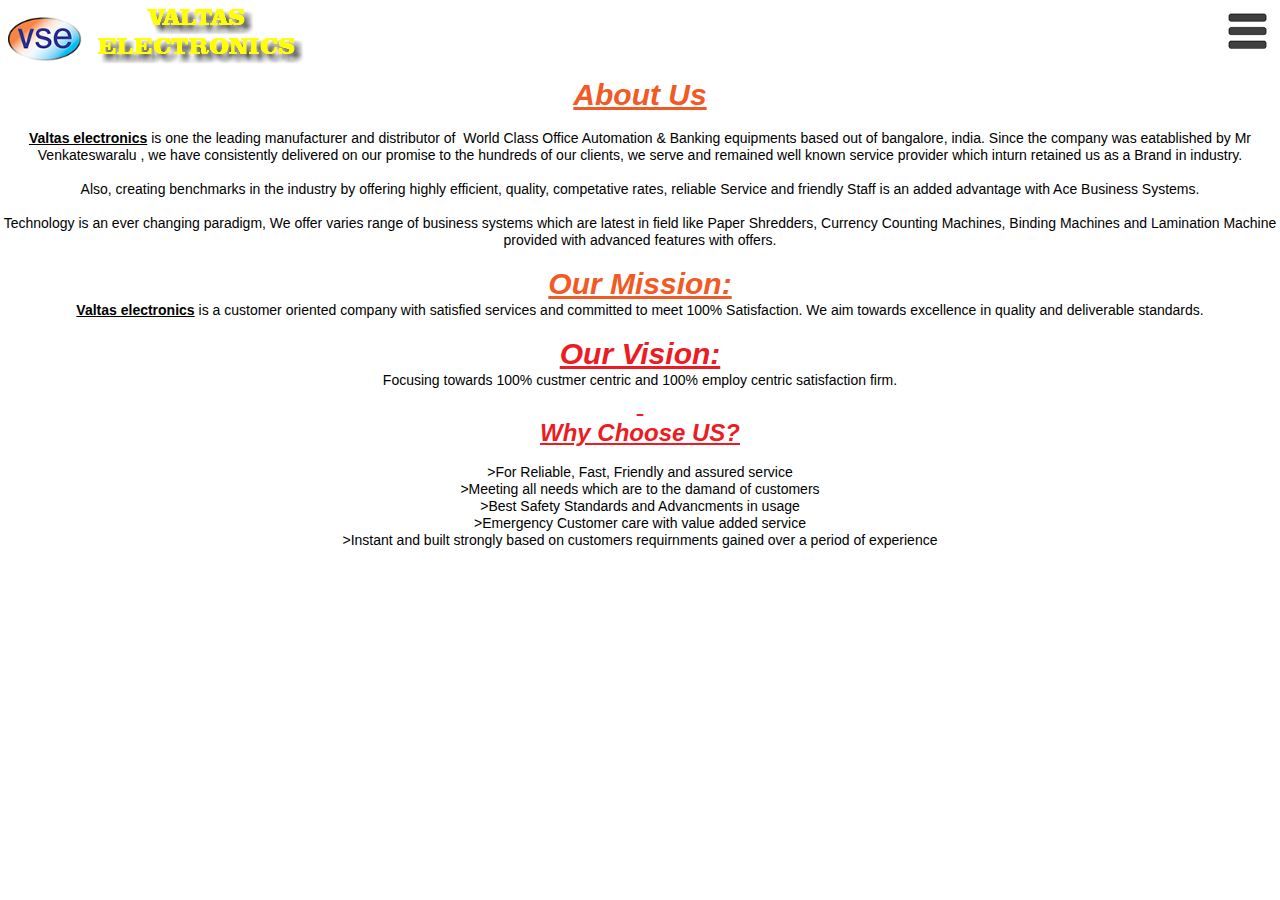
<file: phone/about.html>
<!DOCTYPE html>
<html class="nojs html css_verticalspacer" lang="en-GB">
 <head>

  <meta http-equiv="Content-type" content="text/html;charset=UTF-8"/>
  <meta name="generator" content="2017.0.3.363"/>
  <meta name="viewport" content="width=device-width, initial-scale=1.0"/>
  
  <script type="text/javascript">
   // Update the 'nojs'/'js' class on the html node
document.documentElement.className = document.documentElement.className.replace(/\bnojs\b/g, 'js');

// Check that all required assets are uploaded and up-to-date
if(typeof Muse == "undefined") window.Muse = {}; window.Muse.assets = {"required":["museutils.js", "museconfig.js", "jquery.watch.js", "webpro.js", "jquery.musepolyfill.bgsize.js", "jquery.musemenu.js", "musewpdisclosure.js", "require.js", "about.css"], "outOfDate":[]};
</script>
  
  <link rel="canonical" href="http://valtaselectronic.com/about.html"/>
  <title>ABOUT</title>
  <!-- CSS -->
  <link rel="stylesheet" type="text/css" href="../css/site_global.css?crc=480281256"/>
  <link rel="stylesheet" type="text/css" href="css/about.css?crc=106110084" id="pagesheet"/>
  <!-- JS includes -->
  <!--[if lt IE 9]>
  <script src="../scripts/html5shiv.js?crc=4241844378" type="text/javascript"></script>
  <![endif]-->
   </head>
 <body>

  <div class="clearfix borderbox" id="page"><!-- column -->
   <div class="clearfix colelem" id="pu7693-4"><!-- group -->
    <img class="grpelem" id="u7693-4" alt="VALTAS ELECTRONICS" src="../images/u7693-4.png?crc=4102733101" data-image-width="283"/><!-- rasterized frame -->
    <div class="clip_frame grpelem" id="u7694"><!-- image -->
     <img class="block" id="u7694_img" src="../images/untitled-6.png?crc=223235052" alt="" data-image-width="74" data-image-height="55"/>
    </div>
    <div class="browser_width grpelem" id="accordionu7696-bw">
     <ul class="AccordionWidget clearfix" id="accordionu7696"><!-- vertical box -->
      <li class="AccordionPanel clearfix colelem100" id="u7697"><!-- vertical box --><div class="AccordionPanelTab museBGSize clearfix colelem100" id="u7698-3"><!-- content --><p id="u7698">&nbsp;</p></div><div class="AccordionPanelContent disn clearfix colelem100" id="u7699"><!-- group --><div class="browser_width grpelem" id="menuu7700-bw"><nav class="MenuBar clearfix" id="menuu7700"><!-- vertical box --><div class="MenuItemContainer clearfix colelem100" id="u7715"><!-- horizontal box --><a class="nonblock nontext MenuItem MenuItemWithSubMenu clearfix" id="u7716" href="index.html"><!-- horizontal box --><div class="MenuItemLabel clearfix" id="u7718-4"><!-- content --><p>Home</p></div></a></div><div class="MenuItemContainer clearfix colelem100" id="u7701"><!-- horizontal box --><a class="nonblock nontext MenuItem MenuItemWithSubMenu clearfix" id="u7702" href="products.html"><!-- horizontal box --><div class="MenuItemLabel clearfix" id="u7704-4"><!-- content --><p>PRODUCTS</p></div></a></div><div class="MenuItemContainer clearfix colelem100" id="u7708"><!-- horizontal box --><a class="nonblock nontext MenuItem MenuItemWithSubMenu clearfix" id="u7711" href="contact-us.html"><!-- horizontal box --><div class="MenuItemLabel clearfix" id="u7713-4"><!-- content --><p>CONTACT US</p></div></a></div><div class="MenuItemContainer clearfix colelem100" id="u7722"><!-- horizontal box --><a class="nonblock nontext MenuItem MenuItemWithSubMenu MuseMenuActive clearfix" id="u7723" href="about.html"><!-- horizontal box --><div class="MenuItemLabel clearfix" id="u7724-4"><!-- content --><p>ABOUT</p></div></a></div></nav></div></div></li>
     </ul>
    </div>
   </div>
   <div class="browser_width colelem" id="u7802-40-bw">
    <div class="clearfix" id="u7802-40"><!-- content -->
     <p id="u7802-2"><span id="u7802">About Us</span></p>
     <p id="u7802-3">&nbsp;</p>
     <p id="u7802-6"><span id="u7802-4">Valtas electronics</span> is one the leading manufacturer and distributor of&nbsp; World Class Office Automation &amp; Banking equipments based out of bangalore, india. Since the company was eatablished by Mr Venkateswaralu , we have consistently delivered on our promise to the hundreds of our clients, we serve and remained well known service provider which inturn retained us as a Brand in industry.</p>
     <p id="u7802-7">&nbsp;</p>
     <p id="u7802-9">Also, creating benchmarks in the industry by offering highly efficient, quality, competative rates, reliable Service and friendly Staff is an added advantage with Ace Business Systems.</p>
     <p id="u7802-10">&nbsp;</p>
     <p id="u7802-12">Technology is an ever changing paradigm, We offer varies range of business systems which are latest in field like Paper Shredders, Currency Counting Machines, Binding Machines and Lamination Machine provided with advanced features with offers.</p>
     <p id="u7802-13">&nbsp;</p>
     <p id="u7802-15"><span id="u7802-14">Our Mission:</span></p>
     <p id="u7802-18"><span id="u7802-16">Valtas electronics</span> is a customer oriented company with satisfied services and committed to meet 100% Satisfaction. We aim towards excellence in quality and deliverable standards.</p>
     <p id="u7802-19">&nbsp;</p>
     <p id="u7802-21"><span id="u7802-20">Our Vision:</span></p>
     <p id="u7802-23">Focusing towards 100% custmer centric and 100% employ centric satisfaction firm.</p>
     <p id="u7802-24">&nbsp;</p>
     <p id="u7802-26"><span id="u7802-25">Why Choose US?</span></p>
     <p id="u7802-27">&nbsp;</p>
     <p id="u7802-29">&gt;For Reliable, Fast, Friendly and assured service</p>
     <p id="u7802-31">&gt;Meeting all needs which are to the damand of customers</p>
     <p id="u7802-33">&gt;Best Safety Standards and Advancments in usage</p>
     <p id="u7802-35">&gt;Emergency Customer care with value added service</p>
     <p id="u7802-37">&gt;Instant and built strongly based on customers requirnments gained over a period of experience</p>
     <p>&nbsp;</p>
    </div>
   </div>
   <div class="verticalspacer" data-offset-top="838" data-content-above-spacer="838" data-content-below-spacer="0"></div>
  </div>
  <div class="preload_images">
   <img class="preload" src="../images/visualeditor_-_icon_-_menusvg-u6064-3-fr.png?crc=3798367665" alt=""/>
   <img class="preload" src="../images/multiplication-symbol-icon-0910125830-u6064-3-a-fr.png?crc=150491539" alt=""/>
  </div>
  <!-- Other scripts -->
  <script type="text/javascript">
   // Decide weather to suppress missing file error or not based on preference setting
var suppressMissingFileError = false
</script>
  <script type="text/javascript">
   window.Muse.assets.check=function(d){if(!window.Muse.assets.checked){window.Muse.assets.checked=!0;var b={},c=function(a,b){if(window.getComputedStyle){var c=window.getComputedStyle(a,null);return c&&c.getPropertyValue(b)||c&&c[b]||""}if(document.documentElement.currentStyle)return(c=a.currentStyle)&&c[b]||a.style&&a.style[b]||"";return""},a=function(a){if(a.match(/^rgb/))return a=a.replace(/\s+/g,"").match(/([\d\,]+)/gi)[0].split(","),(parseInt(a[0])<<16)+(parseInt(a[1])<<8)+parseInt(a[2]);if(a.match(/^\#/))return parseInt(a.substr(1),
16);return 0},g=function(g){for(var f=document.getElementsByTagName("link"),h=0;h<f.length;h++)if("text/css"==f[h].type){var i=(f[h].href||"").match(/\/?css\/([\w\-]+\.css)\?crc=(\d+)/);if(!i||!i[1]||!i[2])break;b[i[1]]=i[2]}f=document.createElement("div");f.className="version";f.style.cssText="display:none; width:1px; height:1px;";document.getElementsByTagName("body")[0].appendChild(f);for(h=0;h<Muse.assets.required.length;){var i=Muse.assets.required[h],l=i.match(/([\w\-\.]+)\.(\w+)$/),k=l&&l[1]?
l[1]:null,l=l&&l[2]?l[2]:null;switch(l.toLowerCase()){case "css":k=k.replace(/\W/gi,"_").replace(/^([^a-z])/gi,"_$1");f.className+=" "+k;k=a(c(f,"color"));l=a(c(f,"backgroundColor"));k!=0||l!=0?(Muse.assets.required.splice(h,1),"undefined"!=typeof b[i]&&(k!=b[i]>>>24||l!=(b[i]&16777215))&&Muse.assets.outOfDate.push(i)):h++;f.className="version";break;case "js":h++;break;default:throw Error("Unsupported file type: "+l);}}d?d().jquery!="1.8.3"&&Muse.assets.outOfDate.push("jquery-1.8.3.min.js"):Muse.assets.required.push("jquery-1.8.3.min.js");
f.parentNode.removeChild(f);if(Muse.assets.outOfDate.length||Muse.assets.required.length)f="Some files on the server may be missing or incorrect. Clear browser cache and try again. If the problem persists please contact website author.",g&&Muse.assets.outOfDate.length&&(f+="\nOut of date: "+Muse.assets.outOfDate.join(",")),g&&Muse.assets.required.length&&(f+="\nMissing: "+Muse.assets.required.join(",")),suppressMissingFileError?(f+="\nUse SuppressMissingFileError key in AppPrefs.xml to show missing file error pop up.",console.log(f)):alert(f)};location&&location.search&&location.search.match&&location.search.match(/muse_debug/gi)?
setTimeout(function(){g(!0)},5E3):g()}};
var muse_init=function(){require.config({baseUrl:"../"});require(["jquery","museutils","whatinput","jquery.musepolyfill.bgsize","jquery.musemenu","jquery.watch","webpro","musewpdisclosure"],function(d){var $ = d;$(document).ready(function(){try{
window.Muse.assets.check($);/* body */
Muse.Utils.transformMarkupToFixBrowserProblemsPreInit();/* body */
Muse.Utils.prepHyperlinks(true);/* body */
Muse.Utils.resizeHeight('.browser_width');/* resize height */
Muse.Utils.requestAnimationFrame(function() { $('body').addClass('initialized'); });/* mark body as initialized */
Muse.Utils.fullPage('#page');/* 100% height page */
Muse.Utils.initWidget('.MenuBar', ['#bp_infinity'], function(elem) { return $(elem).museMenu(); });/* unifiedNavBar */
Muse.Utils.initWidget('#accordionu7696', ['#bp_infinity'], function(elem) { return new WebPro.Widget.Accordion(elem, {canCloseAll:true,defaultIndex:-1}); });/* #accordionu7696 */
Muse.Utils.showWidgetsWhenReady();/* body */
Muse.Utils.transformMarkupToFixBrowserProblems();/* body */
}catch(b){if(b&&"function"==typeof b.notify?b.notify():Muse.Assert.fail("Error calling selector function: "+b),false)throw b;}})})};

</script>
  <!-- RequireJS script -->
  <script src="../scripts/require.js?crc=85721165" type="text/javascript" async data-main="../scripts/museconfig.js?crc=436936948" onload="if (requirejs) requirejs.onError = function(requireType, requireModule) { if (requireType && requireType.toString && requireType.toString().indexOf && 0 <= requireType.toString().indexOf('#scripterror')) window.Muse.assets.check(); }" onerror="window.Muse.assets.check();"></script>
   </body>
</html>
</file>
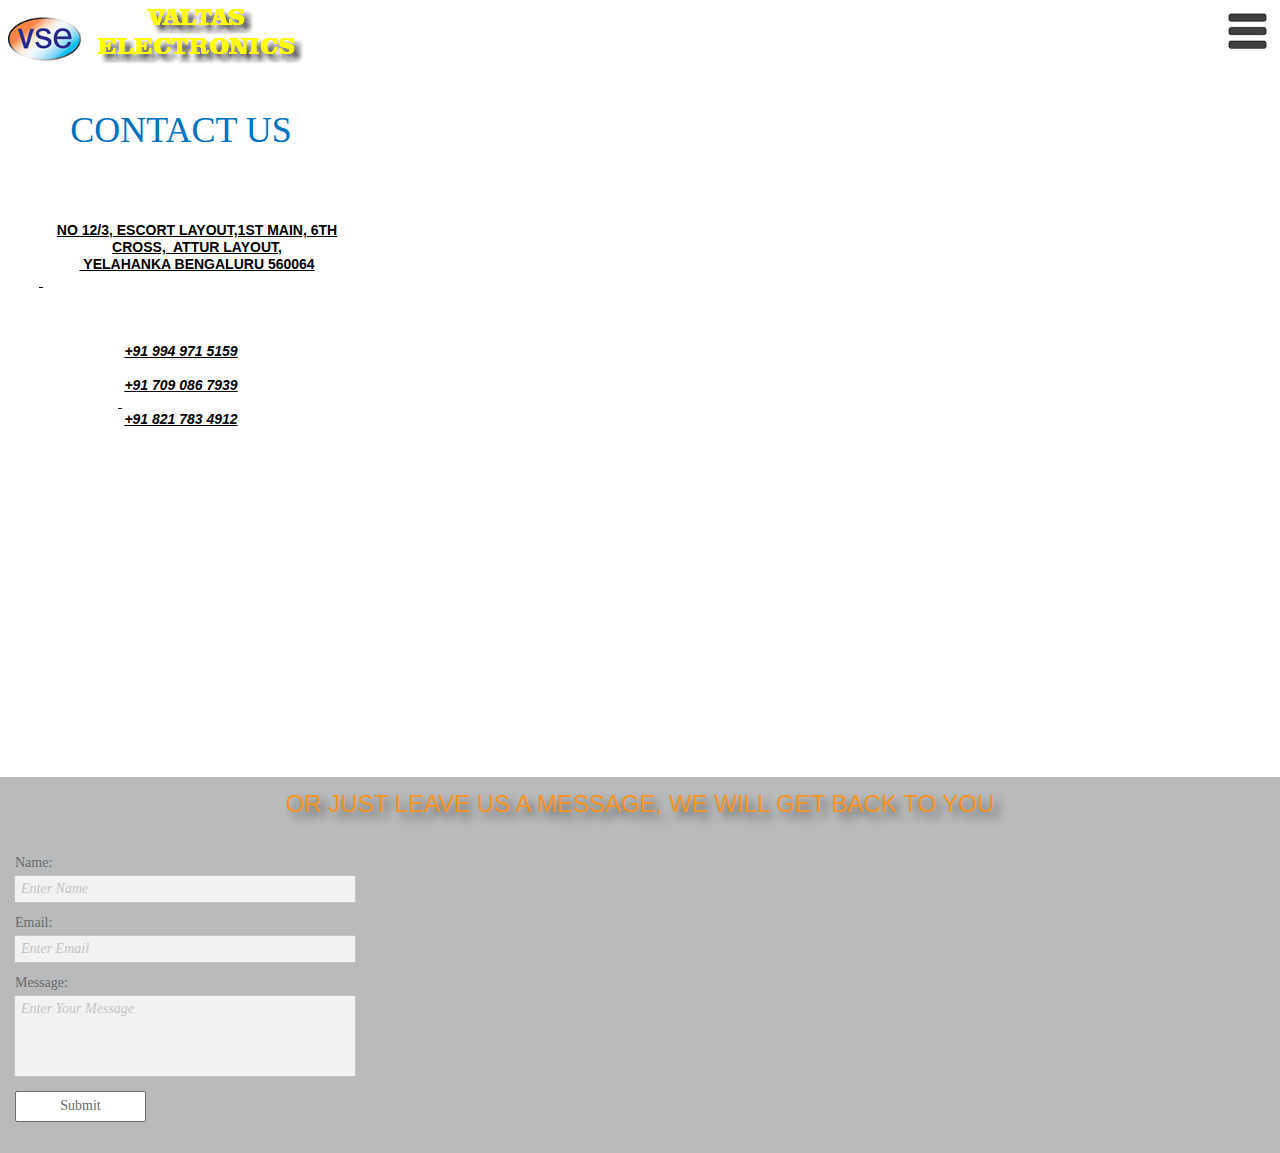
<file: phone/contact-us.html>
<!DOCTYPE html>
<html class="nojs html css_verticalspacer" lang="en-GB">
 <head>

  <meta http-equiv="Content-type" content="text/html;charset=UTF-8"/>
  <meta name="generator" content="2017.0.3.363"/>
  <meta name="viewport" content="width=device-width, initial-scale=1.0"/>
  
  <script type="text/javascript">
   // Update the 'nojs'/'js' class on the html node
document.documentElement.className = document.documentElement.className.replace(/\bnojs\b/g, 'js');

// Check that all required assets are uploaded and up-to-date
if(typeof Muse == "undefined") window.Muse = {}; window.Muse.assets = {"required":["museutils.js", "museconfig.js", "jquery.watch.js", "webpro.js", "jquery.musepolyfill.bgsize.js", "jquery.musemenu.js", "musewpdisclosure.js", "require.js", "contact-us.css"], "outOfDate":[]};
</script>
  
  <link rel="canonical" href="http://valtaselectronic.com/contact-us.html"/>
  <title>CONTACT US</title>
  <!-- CSS -->
  <link rel="stylesheet" type="text/css" href="../css/site_global.css?crc=480281256"/>
  <link rel="stylesheet" type="text/css" href="css/contact-us.css?crc=4077230702" id="pagesheet"/>
  <!-- JS includes -->
  <!--[if lt IE 9]>
  <script src="../scripts/html5shiv.js?crc=4241844378" type="text/javascript"></script>
  <![endif]-->
    <!--HTML Widget code-->
  
      <style>

        #page #u8036 {
          display: none;
        }

        body .u8036-mt_btn_top {
          opacity: 0;
          visibility: hidden;
          position: fixed;
          padding: 15px;
          z-index: 999;
          display: inline-block;
          background: rgba(56,56,56, 1);
          border: 0px solid rgba(56,56,56, 1);
          outline: none;
          font-size: 14px;
          text-decoration: none !important;
          color: rgb(255,255,255);
          border-radius: 5px;
          transition: visibility 1s, opacity 1s;
          font-family: Source Sans Pro, Arial, sans-serif;
          min-width: calc(50px - 30px);
          height: calc(50px - 30px);
          line-height: calc(50px - 30px);
          text-align: center;
          transition-delay: 0s;
        }

        body .u8036-mt_btn_top.show_scroll {
          opacity: 1;
          visibility: visible;
        }
       
        body .u8036-mt_btn_top .u8036-mt-scrolltop-arrow {
          display: inline-block;
          position: relative;
          text-align: center;
          color: rgb(255,255,255);
          margin-left: .75em;
          border-radius: 5px;
          vertical-align: middle;
        }

        body .u8036-mt_btn_top .u8036-mt-scrolltop-arrow:after {
          content: '';
          display: inline-block;
          width: 10px;
          height: 10px;
          border-top: 2px solid rgb(255,255,255);
          border-right: 2px solid rgb(255,255,255);
          -moz-transform: rotate(-45deg);
          -webkit-transform: rotate(-45deg);
          transform: rotate(-45deg);
          vertical-align: middle;
        }

        body .u8036-mt_btn_top.arrow-only .u8036-mt-scrolltop-arrow {
          margin-left: 0;
          margin-top: 1px;
        }

        body .u8036-mt_btn_top:hover {
          background: rgba(126,124,124, 1);
          border-color: rgba(126,124,124, 1);
          color: rgb(255,255,255);
        }

        body .u8036-mt_btn_top:hover .u8036-mt-scrolltop-arrow:after {
          border-top: 2px solid rgb(255,255,255);
          border-right: 2px solid rgb(255,255,255);
        }

        button::-moz-focus-inner {
          border: none;
        }

      </style>
    
 </head>
 <body>

  <div class="clearfix borderbox" id="page"><!-- column -->
   <div class="clearfix colelem" id="pu7534-4"><!-- group -->
    <img class="grpelem" id="u7534-4" alt="VALTAS ELECTRONICS" src="../images/u7534-4.png?crc=4102733101" data-image-width="283"/><!-- rasterized frame -->
    <div class="clip_frame grpelem" id="u7535"><!-- image -->
     <img class="block" id="u7535_img" src="../images/untitled-6.png?crc=223235052" alt="" data-image-width="74" data-image-height="55"/>
    </div>
    <div class="browser_width grpelem" id="accordionu7537-bw">
     <ul class="AccordionWidget clearfix" id="accordionu7537"><!-- vertical box -->
      <li class="AccordionPanel clearfix colelem100" id="u7538"><!-- vertical box --><div class="AccordionPanelTab museBGSize clearfix colelem100" id="u7569-3"><!-- content --><p id="u7569">&nbsp;</p></div><div class="AccordionPanelContent disn clearfix colelem100" id="u7539"><!-- group --><div class="browser_width grpelem" id="menuu7540-bw"><nav class="MenuBar clearfix" id="menuu7540"><!-- vertical box --><div class="MenuItemContainer clearfix colelem100" id="u7555"><!-- horizontal box --><a class="nonblock nontext MenuItem MenuItemWithSubMenu clearfix" id="u7556" href="index.html"><!-- horizontal box --><div class="MenuItemLabel clearfix" id="u7559-4"><!-- content --><p>Home</p></div></a></div><div class="MenuItemContainer clearfix colelem100" id="u7541"><!-- horizontal box --><a class="nonblock nontext MenuItem MenuItemWithSubMenu clearfix" id="u7544" href="products.html"><!-- horizontal box --><div class="MenuItemLabel clearfix" id="u7546-4"><!-- content --><p>PRODUCTS</p></div></a></div><div class="MenuItemContainer clearfix colelem100" id="u7562"><!-- horizontal box --><a class="nonblock nontext MenuItem MenuItemWithSubMenu MuseMenuActive clearfix" id="u7565" href="contact-us.html"><!-- horizontal box --><div class="MenuItemLabel clearfix" id="u7568-4"><!-- content --><p>CONTACT US</p></div></a></div><div class="MenuItemContainer clearfix colelem100" id="u7548"><!-- horizontal box --><a class="nonblock nontext MenuItem MenuItemWithSubMenu clearfix" id="u7549" href="about.html"><!-- horizontal box --><div class="MenuItemLabel clearfix" id="u7552-4"><!-- content --><p>ABOUT</p></div></a></div></nav></div></div></li>
     </ul>
    </div>
   </div>
   <div class="clearfix colelem" id="u7679-4"><!-- content -->
    <p>CONTACT US</p>
   </div>
   <div class="clearfix colelem" id="u7682-7"><!-- content -->
    <p id="u7682-2"><span id="u7682">NO 12/3, ESCORT LAYOUT,1ST MAIN, 6TH CROSS,&nbsp; ATTUR LAYOUT,</span></p>
    <p id="u7682-4"><span id="u7682-3">&nbsp;YELAHANKA BENGALURU 560064</span></p>
    <p id="u7682-5">&nbsp;</p>
   </div>
   <div class="clearfix colelem" id="u7685-10"><!-- content -->
    <p id="u7685-2"><span id="u7685">+91 994 971 5159</span></p>
    <p id="u7685-3">&nbsp;</p>
    <p id="u7685-5"><span id="u7685-4">+91 709 086 7939</span></p>
    <p id="u7685-6">&nbsp;</p>
    <p id="u7685-8">+91 821 783 4912</p>
   </div>
   <div class="size_fluid_width colelem" id="u7688"><!-- custom html -->
    
<iframe class="actAsDiv" style="width:100%;height:100%;" frameborder="0" scrolling="no" marginheight="0" marginwidth="0" src="https://maps.google.com/maps?f=q&amp;source=s_q&amp;q=escort%20layout%2C%20Attur%20Layout%2C%20Yelahanka%20New%20Town%2C%20Bangalore%2C%20Karnataka&amp;aq=0&amp;ie=UTF8&amp;t=m&amp;z=12&amp;iwloc=A&amp;output=embed"></iframe>

   </div>
   <div class="clearfix colelem" id="pu8033"><!-- group -->
    <div class="browser_width grpelem" id="u8033-bw">
     <div id="u8033"><!-- simple frame --></div>
    </div>
    <form class="form-grp clearfix grpelem" id="widgetu7979" method="post" enctype="multipart/form-data" action="../scripts/form-u7979.php"><!-- none box -->
     <div class="fld-grp clearfix grpelem" id="widgetu7980" data-required="true"><!-- none box -->
      <label class="fld-label actAsDiv clearfix grpelem" id="u7983-4" for="widgetu7980_input"><!-- content --><span class="actAsPara">Name:</span></label>
      <span class="fld-input NoWrap actAsDiv clearfix grpelem" id="u7981-4"><!-- content --><input class="wrapped-input" type="text" spellcheck="false" id="widgetu7980_input" name="custom_U7980" tabindex="1"/><label class="wrapped-input fld-prompt" id="widgetu7980_prompt" for="widgetu7980_input"><span class="actAsPara">Enter Name</span></label></span>
     </div>
     <div class="fld-grp clearfix grpelem" id="widgetu7985" data-required="true" data-type="email"><!-- none box -->
      <label class="fld-label actAsDiv clearfix grpelem" id="u7988-4" for="widgetu7985_input"><!-- content --><span class="actAsPara">Email:</span></label>
      <span class="fld-input NoWrap actAsDiv clearfix grpelem" id="u7986-4"><!-- content --><input class="wrapped-input" type="email" spellcheck="false" id="widgetu7985_input" name="Email" tabindex="2"/><label class="wrapped-input fld-prompt" id="widgetu7985_prompt" for="widgetu7985_input"><span class="actAsPara">Enter Email</span></label></span>
     </div>
     <div class="clearfix grpelem" id="u7993-4"><!-- content -->
      <p>Submitting Form...</p>
     </div>
     <div class="clearfix grpelem" id="u7995-4"><!-- content -->
      <p>The server encountered an error.</p>
     </div>
     <div class="clearfix grpelem" id="u7994-4"><!-- content -->
      <p>Form received.</p>
     </div>
     <button class="submit-btn NoWrap rounded-corners clearfix grpelem" id="u7984-4" type="submit" value="Submit" tabindex="4"><!-- content -->
      <div style="margin-top:-11px;height:11px;">
       <p>Submit</p>
      </div>
     </button>
     <div class="fld-grp clearfix grpelem" id="widgetu7989" data-required="false"><!-- none box -->
      <label class="fld-label actAsDiv clearfix grpelem" id="u7992-4" for="widgetu7989_input"><!-- content --><span class="actAsPara">Message:</span></label>
      <span class="fld-textarea actAsDiv clearfix grpelem" id="u7990-4"><!-- content --><textarea class="wrapped-input" id="widgetu7989_input" name="custom_U7989" tabindex="3"></textarea><label class="wrapped-input fld-prompt" id="widgetu7989_prompt" for="widgetu7989_input"><span class="actAsPara">Enter Your Message</span></label></span>
     </div>
    </form>
    <div class="browser_width grpelem" id="u8030-4-bw">
     <div class="clearfix" id="u8030-4"><!-- content -->
      <p>OR JUST LEAVE US A MESSAGE, WE WILL GET BACK TO YOU</p>
     </div>
    </div>
    <div class="size_fluid_width grpelem" id="u8036"><!-- custom html -->
     
       
    
    </div>
   </div>
   <div class="verticalspacer" data-offset-top="1153" data-content-above-spacer="1153" data-content-below-spacer="0"></div>
  </div>
  <div class="preload_images">
   <img class="preload" src="../images/visualeditor_-_icon_-_menusvg-u6064-3-fr.png?crc=3798367665" alt=""/>
   <img class="preload" src="../images/multiplication-symbol-icon-0910125830-u6064-3-a-fr.png?crc=150491539" alt=""/>
  </div>
  <!-- JS includes -->
  <script type="text/javascript">
   if (document.location.protocol != 'https:') document.write('\x3Cscript src="http://musecdn.businesscatalyst.com/scripts/4.0/jquery-1.8.3.min.js" type="text/javascript">\x3C/script>');
</script>
  <script type="text/javascript">
   window.jQuery || document.write('\x3Cscript src="../scripts/jquery-1.8.3.min.js?crc=209076791" type="text/javascript">\x3C/script>');
</script>
  <!-- Other scripts -->
  <script type="text/javascript">
   // Decide weather to suppress missing file error or not based on preference setting
var suppressMissingFileError = false
</script>
  <script type="text/javascript">
   window.Muse.assets.check=function(d){if(!window.Muse.assets.checked){window.Muse.assets.checked=!0;var b={},c=function(a,b){if(window.getComputedStyle){var c=window.getComputedStyle(a,null);return c&&c.getPropertyValue(b)||c&&c[b]||""}if(document.documentElement.currentStyle)return(c=a.currentStyle)&&c[b]||a.style&&a.style[b]||"";return""},a=function(a){if(a.match(/^rgb/))return a=a.replace(/\s+/g,"").match(/([\d\,]+)/gi)[0].split(","),(parseInt(a[0])<<16)+(parseInt(a[1])<<8)+parseInt(a[2]);if(a.match(/^\#/))return parseInt(a.substr(1),
16);return 0},g=function(g){for(var f=document.getElementsByTagName("link"),h=0;h<f.length;h++)if("text/css"==f[h].type){var i=(f[h].href||"").match(/\/?css\/([\w\-]+\.css)\?crc=(\d+)/);if(!i||!i[1]||!i[2])break;b[i[1]]=i[2]}f=document.createElement("div");f.className="version";f.style.cssText="display:none; width:1px; height:1px;";document.getElementsByTagName("body")[0].appendChild(f);for(h=0;h<Muse.assets.required.length;){var i=Muse.assets.required[h],l=i.match(/([\w\-\.]+)\.(\w+)$/),k=l&&l[1]?
l[1]:null,l=l&&l[2]?l[2]:null;switch(l.toLowerCase()){case "css":k=k.replace(/\W/gi,"_").replace(/^([^a-z])/gi,"_$1");f.className+=" "+k;k=a(c(f,"color"));l=a(c(f,"backgroundColor"));k!=0||l!=0?(Muse.assets.required.splice(h,1),"undefined"!=typeof b[i]&&(k!=b[i]>>>24||l!=(b[i]&16777215))&&Muse.assets.outOfDate.push(i)):h++;f.className="version";break;case "js":h++;break;default:throw Error("Unsupported file type: "+l);}}d?d().jquery!="1.8.3"&&Muse.assets.outOfDate.push("jquery-1.8.3.min.js"):Muse.assets.required.push("jquery-1.8.3.min.js");
f.parentNode.removeChild(f);if(Muse.assets.outOfDate.length||Muse.assets.required.length)f="Some files on the server may be missing or incorrect. Clear browser cache and try again. If the problem persists please contact website author.",g&&Muse.assets.outOfDate.length&&(f+="\nOut of date: "+Muse.assets.outOfDate.join(",")),g&&Muse.assets.required.length&&(f+="\nMissing: "+Muse.assets.required.join(",")),suppressMissingFileError?(f+="\nUse SuppressMissingFileError key in AppPrefs.xml to show missing file error pop up.",console.log(f)):alert(f)};location&&location.search&&location.search.match&&location.search.match(/muse_debug/gi)?
setTimeout(function(){g(!0)},5E3):g()}};
var muse_init=function(){require.config({baseUrl:"../"});require(["jquery","museutils","whatinput","jquery.musepolyfill.bgsize","jquery.musemenu","jquery.watch","webpro","musewpdisclosure"],function(d){var $ = d;$(document).ready(function(){try{
window.Muse.assets.check($);/* body */
Muse.Utils.transformMarkupToFixBrowserProblemsPreInit();/* body */
Muse.Utils.prepHyperlinks(true);/* body */
Muse.Utils.resizeHeight('.browser_width');/* resize height */
Muse.Utils.requestAnimationFrame(function() { $('body').addClass('initialized'); });/* mark body as initialized */
Muse.Utils.fullPage('#page');/* 100% height page */
Muse.Utils.initWidget('.MenuBar', ['#bp_infinity'], function(elem) { return $(elem).museMenu(); });/* unifiedNavBar */
Muse.Utils.initWidget('#accordionu7537', ['#bp_infinity'], function(elem) { return new WebPro.Widget.Accordion(elem, {canCloseAll:true,defaultIndex:-1}); });/* #accordionu7537 */
Muse.Utils.initWidget('#widgetu7979', ['#bp_infinity'], function(elem) { return new WebPro.Widget.Form(elem, {validationEvent:'submit',errorStateSensitivity:'high',fieldWrapperClass:'fld-grp',formSubmittedClass:'frm-sub-st',formErrorClass:'frm-subm-err-st',formDeliveredClass:'frm-subm-ok-st',notEmptyClass:'non-empty-st',focusClass:'focus-st',invalidClass:'fld-err-st',requiredClass:'fld-err-st',ajaxSubmit:true}); });/* #widgetu7979 */
Muse.Utils.showWidgetsWhenReady();/* body */
Muse.Utils.transformMarkupToFixBrowserProblems();/* body */
}catch(b){if(b&&"function"==typeof b.notify?b.notify():Muse.Assert.fail("Error calling selector function: "+b),false)throw b;}})})};

</script>
  <!-- RequireJS script -->
  <script src="../scripts/require.js?crc=85721165" type="text/javascript" async data-main="../scripts/museconfig.js?crc=436936948" onload="if (requirejs) requirejs.onError = function(requireType, requireModule) { if (requireType && requireType.toString && requireType.toString().indexOf && 0 <= requireType.toString().indexOf('#scripterror')) window.Muse.assets.check(); }" onerror="window.Muse.assets.check();"></script>
  
  <!--HTML Widget code-->
  
      <script>
        console.log("Back To Top Button (1.1) - MuseThemes");
      </script>

      <script>
      var checkIfNoteMuse = $('#page').length;

      if (checkIfNoteMuse !== 0) {

        function debounce(func, wait, immediate) {
          var timeout;
          return function () {
            var context = this, args = arguments;
            var later = function () {
              timeout = null;
              if (!immediate) func.apply(context, args);
            };
        
            var callNow = immediate && !timeout;
            clearTimeout(timeout);
            timeout = setTimeout(later, wait);
            if (callNow) func.apply(context, args);
          };
        }

        $(document).ready(function(){

          var buttonText = 'TOP';

          if (buttonText.length > 0) {
            $('body').append('<a href="#" class="u8036-mt_btn_top">TOP <span class="u8036-mt-scrolltop-arrow"></span></a>');
          } else {
            $('body').append('<a href="#" class="u8036-mt_btn_top arrow-only"><span class="u8036-mt-scrolltop-arrow"></span></a>');
          }

          if ("disable" == "enable") {
            $( "<style>@media (min-width: 720px) and (max-width: 1280px) {body .u8036-mt_btn_top {display: none !important;}}</style>" ).appendTo( "head" );
          }

          var scrollSpeed = 400;
          var $base = $('html, body');
          var alignment = 'right';

          switch(alignment) {
            case 'center':
              var paddingBottom = '20';
              var widthOfElement = $('.u8036-mt_btn_top').outerWidth();
              widthOfElement = widthOfElement / 2;
              $('.u8036-mt_btn_top').css('left', '50%');
              $('.u8036-mt_btn_top').css('margin-left', '-' + widthOfElement + 'px');
              $('.u8036-mt_btn_top').css('bottom', paddingBottom + 'px');
            break;

            case 'left':
              var paddingLeft = '30';
              var paddingBottom = '20';
              $('.u8036-mt_btn_top').css('left', paddingLeft + 'px');
              $('.u8036-mt_btn_top').css('bottom', paddingBottom + 'px');
            break;

            case 'right':
              var paddingRight = '30';
              var paddingBottom = '20';
              $('.u8036-mt_btn_top').css('right', paddingRight + 'px');
              $('.u8036-mt_btn_top').css('bottom', paddingBottom + 'px');
            break;

            default: 
              var paddingBottom = '20';
              $('.u8036-mt_btn_top').css('left', '50%');
              $('.u8036-mt_btn_top').css('bottom', paddingBottom + 'px');
            break;
          }

          $('.u8036-mt_btn_top').on('click', function(e){
            
            e.preventDefault();
            
            $base.animate({
              scrollTop: 0
            }, scrollSpeed);

          });

          var showButtonValue = parseInt('100');

          var showOrHideButton = debounce(function(){

            if ($(window).scrollTop() > showButtonValue) {
              $('.u8036-mt_btn_top').addClass('show_scroll');
            } else {
              $('.u8036-mt_btn_top').removeClass('show_scroll');
            }

          }, 200);

          $(window).scroll(function(){
            showOrHideButton();
          });


        });
      }  
      </script>

    
   </body>
</html>
</file>
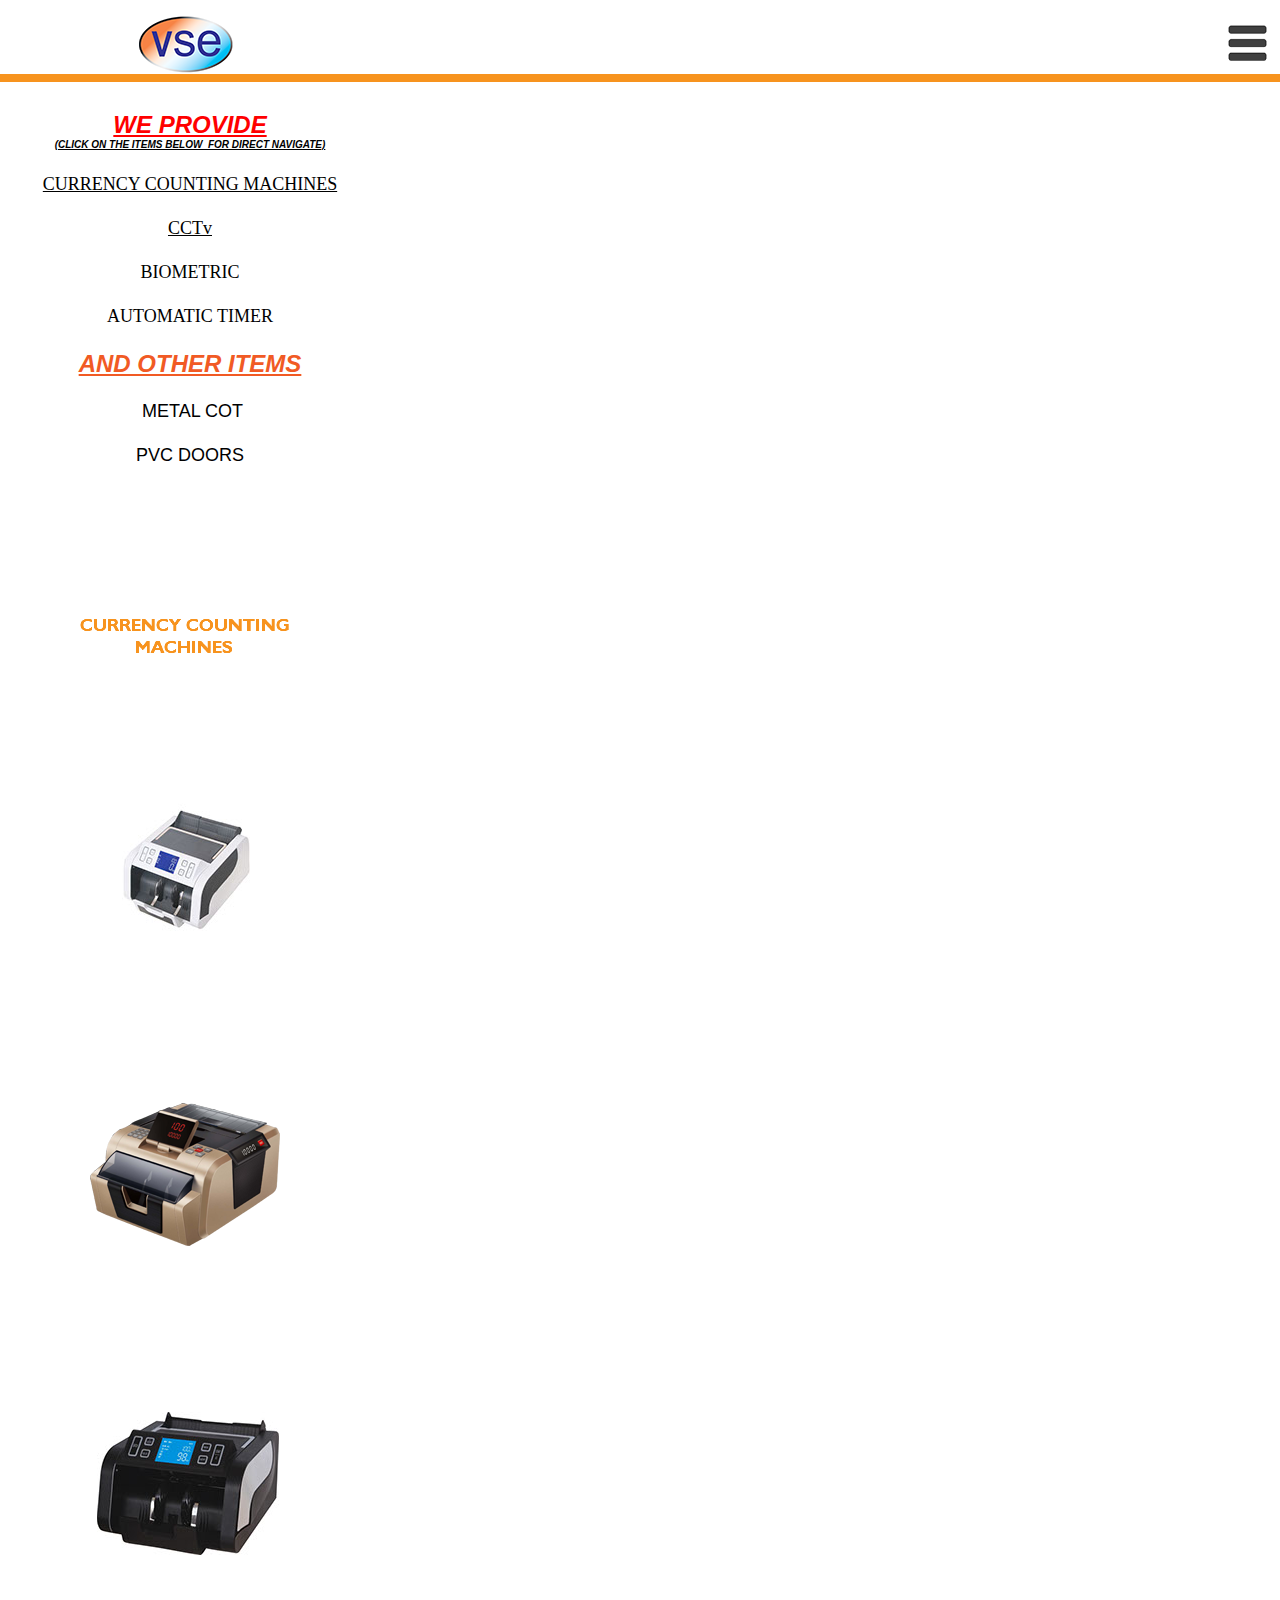
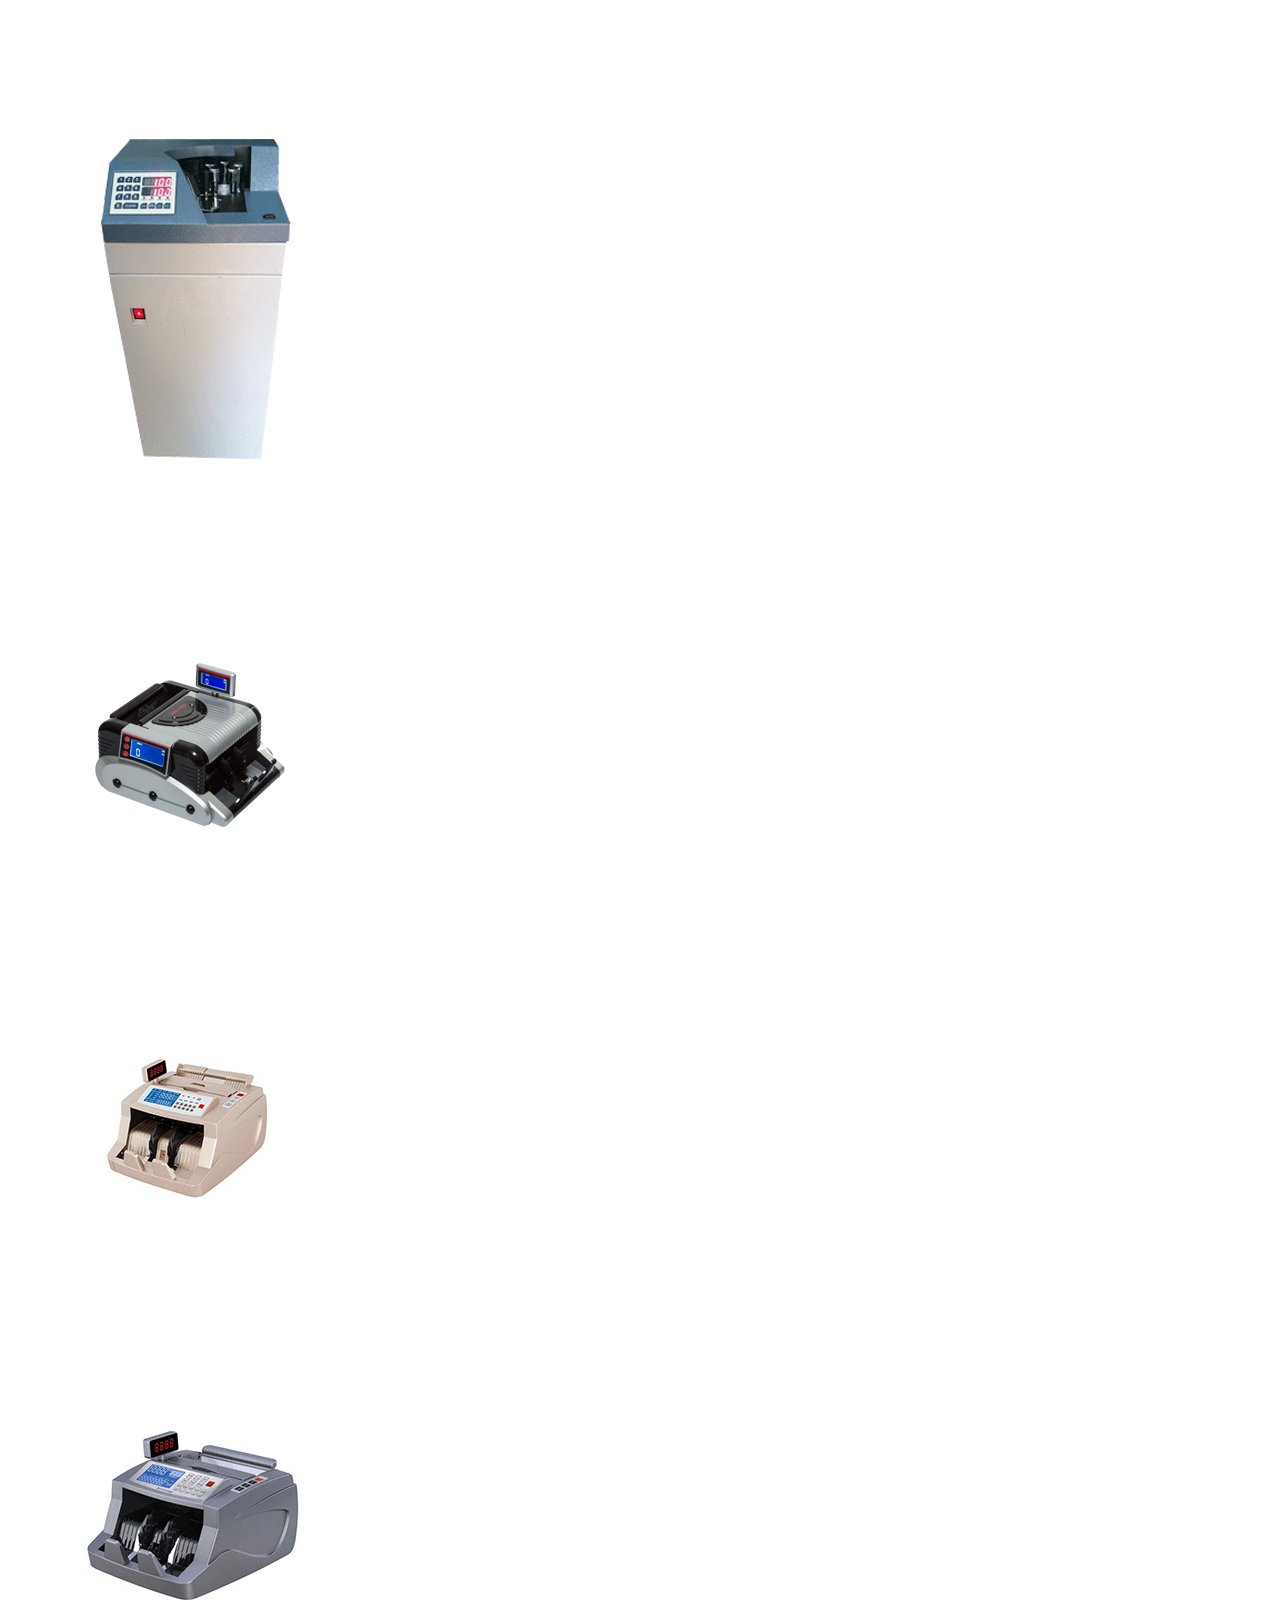
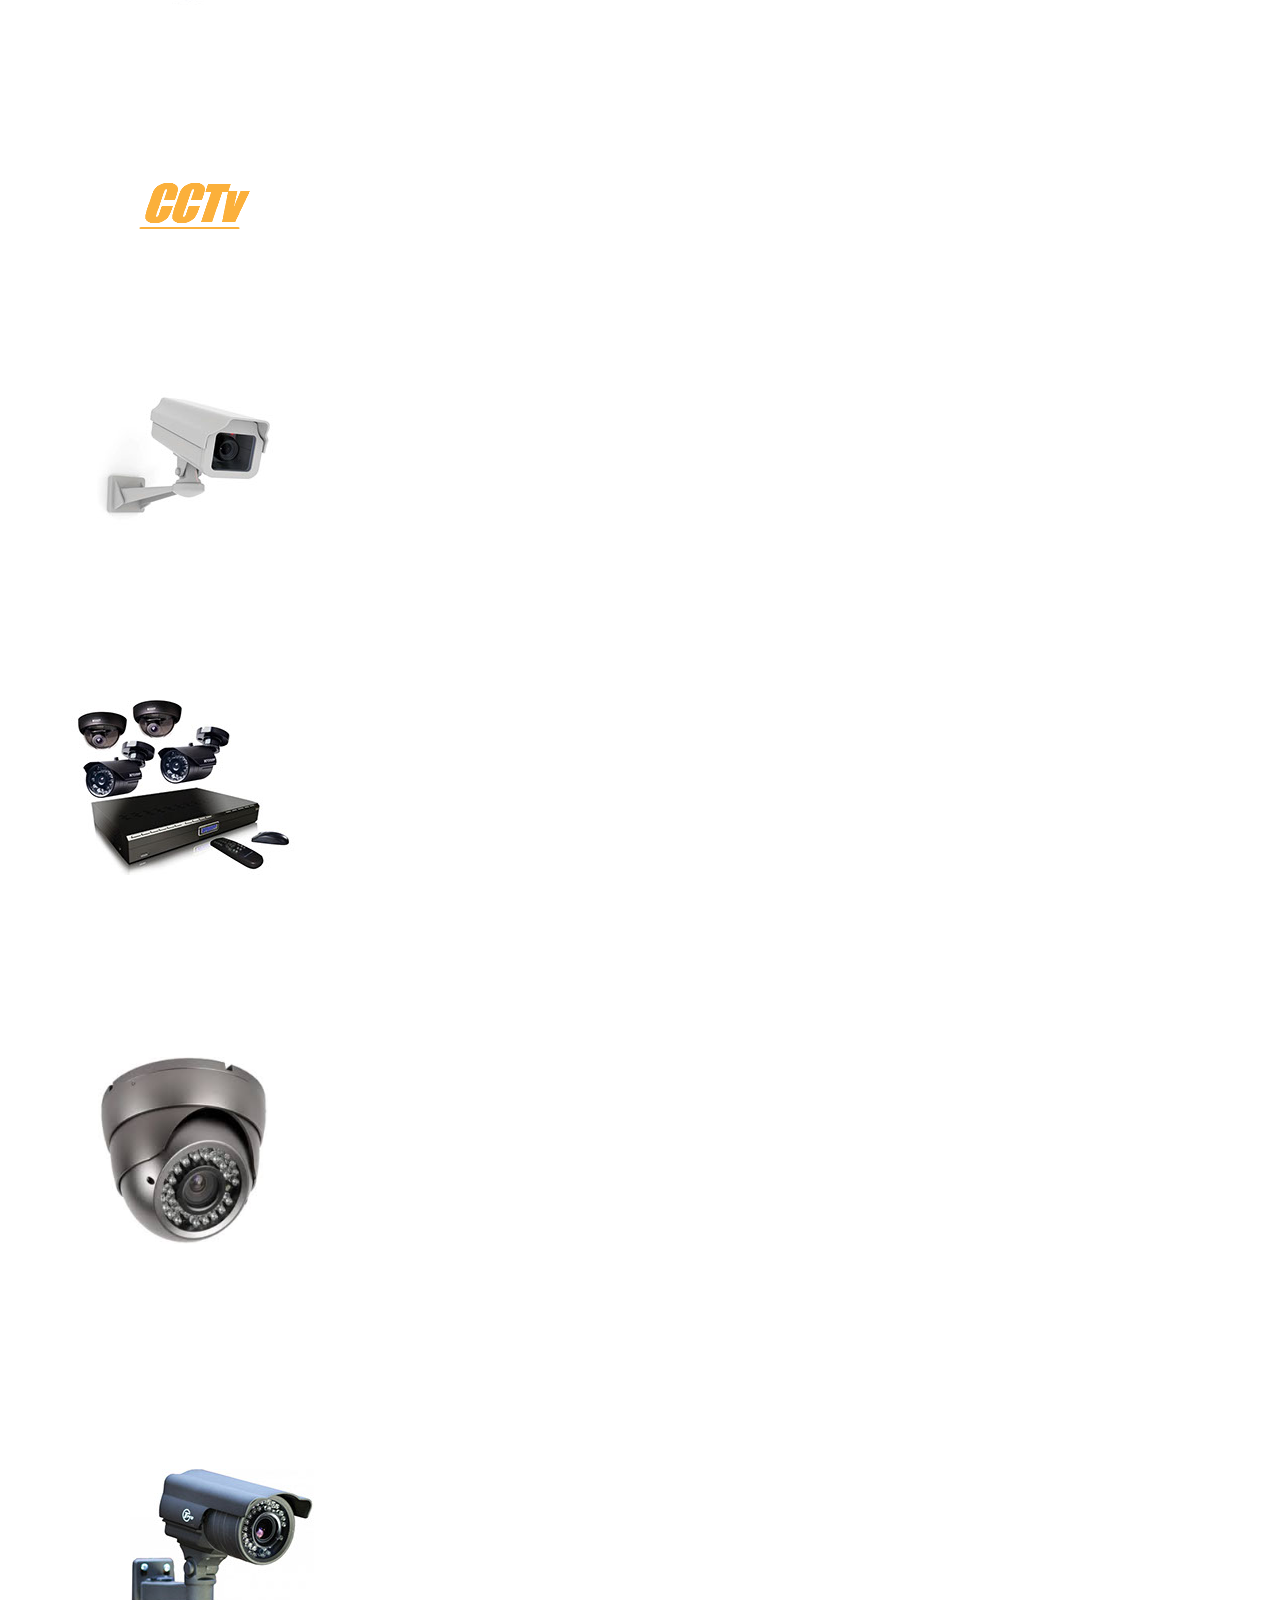
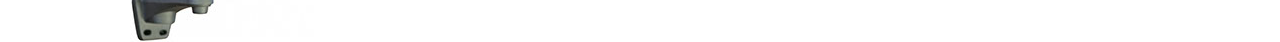
<file: phone/products.html>
<!DOCTYPE html>
<html class="nojs html css_verticalspacer" lang="en-GB">
 <head>

  <meta http-equiv="Content-type" content="text/html;charset=UTF-8"/>
  <meta name="generator" content="2017.0.3.363"/>
  <meta name="viewport" content="width=380"/>
  
  <script type="text/javascript">
   // Update the 'nojs'/'js' class on the html node
document.documentElement.className = document.documentElement.className.replace(/\bnojs\b/g, 'js');

// Check that all required assets are uploaded and up-to-date
if(typeof Muse == "undefined") window.Muse = {}; window.Muse.assets = {"required":["museutils.js", "museconfig.js", "jquery.watch.js", "webpro.js", "jquery.musepolyfill.bgsize.js", "jquery.musemenu.js", "musewpdisclosure.js", "jquery.scrolleffects.js", "require.js", "products.css"], "outOfDate":[]};
</script>
  
  <link rel="canonical" href="http://valtaselectronic.com/products.html"/>
  <title>PRODUCTS</title>
  <!-- CSS -->
  <link rel="stylesheet" type="text/css" href="../css/site_global.css?crc=480281256"/>
  <link rel="stylesheet" type="text/css" href="css/products.css?crc=39353617" id="pagesheet"/>
  <!-- JS includes -->
  <!--[if lt IE 9]>
  <script src="../scripts/html5shiv.js?crc=4241844378" type="text/javascript"></script>
  <![endif]-->
    <!--HTML Widget code-->
  
      <style>

        #page #u6766 {
          display: none;
        }

        body .u6766-mt_btn_top {
          opacity: 0;
          visibility: hidden;
          position: fixed;
          padding: 15px;
          z-index: 999;
          display: inline-block;
          background: rgba(56,56,56, 1);
          border: 0px solid rgba(56,56,56, 1);
          outline: none;
          font-size: 14px;
          text-decoration: none !important;
          color: rgb(255,255,255);
          border-radius: 5px;
          transition: visibility 1s, opacity 1s;
          font-family: Source Sans Pro, Arial, sans-serif;
          min-width: calc(50px - 30px);
          height: calc(50px - 30px);
          line-height: calc(50px - 30px);
          text-align: center;
          transition-delay: 0s;
        }

        body .u6766-mt_btn_top.show_scroll {
          opacity: 1;
          visibility: visible;
        }
       
        body .u6766-mt_btn_top .u6766-mt-scrolltop-arrow {
          display: inline-block;
          position: relative;
          text-align: center;
          color: rgb(255,255,255);
          margin-left: .75em;
          border-radius: 5px;
          vertical-align: middle;
        }

        body .u6766-mt_btn_top .u6766-mt-scrolltop-arrow:after {
          content: '';
          display: inline-block;
          width: 10px;
          height: 10px;
          border-top: 2px solid rgb(255,255,255);
          border-right: 2px solid rgb(255,255,255);
          -moz-transform: rotate(-45deg);
          -webkit-transform: rotate(-45deg);
          transform: rotate(-45deg);
          vertical-align: middle;
        }

        body .u6766-mt_btn_top.arrow-only .u6766-mt-scrolltop-arrow {
          margin-left: 0;
          margin-top: 1px;
        }

        body .u6766-mt_btn_top:hover {
          background: rgba(126,124,124, 1);
          border-color: rgba(126,124,124, 1);
          color: rgb(255,255,255);
        }

        body .u6766-mt_btn_top:hover .u6766-mt-scrolltop-arrow:after {
          border-top: 2px solid rgb(255,255,255);
          border-right: 2px solid rgb(255,255,255);
        }

        button::-moz-focus-inner {
          border: none;
        }

      </style>
    
 </head>
 <body>

  <div class="clearfix" id="page"><!-- column -->
   <div class="position_content" id="page_position_content">
    <div class="clearfix colelem" id="pu6869"><!-- group -->
     <div class="browser_width mse_pre_init" id="u6869-bw">
      <div id="u6869"><!-- simple frame --></div>
     </div>
     <div class="browser_width mse_pre_init" id="accordionu6517-bw">
      <ul class="AccordionWidget clearfix" id="accordionu6517"><!-- vertical box -->
       <li class="AccordionPanel clearfix colelem100" id="u6518"><!-- vertical box --><div class="AccordionPanelTab museBGSize clearfix colelem100" id="u6519-3"><!-- content --><p id="u6519">&nbsp;</p></div><div class="AccordionPanelContent disn clearfix colelem100" id="u6520"><!-- group --><div class="browser_width grpelem" id="menuu6521-bw"><nav class="MenuBar clearfix" id="menuu6521"><!-- vertical box --><div class="MenuItemContainer clearfix colelem100" id="u6522"><!-- horizontal box --><a class="nonblock nontext MenuItem MenuItemWithSubMenu clearfix" id="u6523" href="index.html"><!-- horizontal box --><div class="MenuItemLabel clearfix" id="u6525-4"><!-- content --><p>Home</p></div></a></div><div class="MenuItemContainer clearfix colelem100" id="u6543"><!-- horizontal box --><a class="nonblock nontext MenuItem MenuItemWithSubMenu MuseMenuActive clearfix" id="u6544" href="products.html"><!-- horizontal box --><div class="MenuItemLabel clearfix" id="u6546-4"><!-- content --><p>PRODUCTS</p></div></a></div><div class="MenuItemContainer clearfix colelem100" id="u6536"><!-- horizontal box --><a class="nonblock nontext MenuItem MenuItemWithSubMenu clearfix" id="u6539" href="contact-us.html"><!-- horizontal box --><div class="MenuItemLabel clearfix" id="u6540-4"><!-- content --><p>CONTACT US</p></div></a></div><div class="MenuItemContainer clearfix colelem100" id="u6529"><!-- horizontal box --><a class="nonblock nontext MenuItem MenuItemWithSubMenu clearfix" id="u6532" href="about.html"><!-- horizontal box --><div class="MenuItemLabel clearfix" id="u6534-4"><!-- content --><p>ABOUT</p></div></a></div></nav></div></div></li>
      </ul>
     </div>
     <div class="clip_frame mse_pre_init" id="u6616"><!-- image -->
      <img class="block" id="u6616_img" src="../images/untitled-6.png?crc=223235052" alt="" width="95" height="71"/>
     </div>
     <div class="browser_width mse_pre_init" id="u6785-bw">
      <div id="u6785"><!-- simple frame --></div>
     </div>
    </div>
    <div class="clearfix colelem" id="u6771-30"><!-- content -->
     <p id="u6771-2"><span id="u6771">WE PROVIDE</span></p>
     <p id="u6771-4"><span id="u6771-3">(CLICK ON THE ITEMS BELOW&nbsp; FOR DIRECT NAVIGATE)</span></p>
     <p id="u6771-5">&nbsp;</p>
     <p id="u6771-8"><a class="nonblock anim_swing" href="products.html#ccm">CURRENCY COUNTING MACHINES</a></p>
     <p id="u6771-9">&nbsp;</p>
     <p id="u6771-12"><a class="nonblock anim_swing" href="products.html#cctv">CCTv</a></p>
     <p id="u6771-13">&nbsp;</p>
     <p id="u6771-15">BIOMETRIC</p>
     <p id="u6771-16">&nbsp;</p>
     <p id="u6771-18">AUTOMATIC TIMER</p>
     <p id="u6771-19">&nbsp;</p>
     <p id="u6771-21"><span id="u6771-20">AND OTHER ITEMS</span></p>
     <p id="u6771-22">&nbsp;</p>
     <p id="u6771-24">&nbsp;METAL COT</p>
     <p id="u6771-25">&nbsp;</p>
     <p id="u6771-27">PVC DOORS</p>
     <p id="u6771-28">&nbsp;</p>
    </div>
    <div class="clearfix colelem" id="pccm"><!-- group -->
     <a class="anchor_item grpelem" id="ccm"></a>
     <img class="grpelem" id="u6781-4" alt="CURRENCY COUNTING MACHINES" width="268" height="86" src="../images/u6781-4.png?crc=3993999835"/><!-- rasterized frame -->
    </div>
    <div class="clip_frame colelem" id="u6623"><!-- image -->
     <img class="block" id="u6623_img" src="../images/0d59181d-e29c-423d-b455-88a523dce8a8.jpg?crc=4242127559" alt="" width="157" height="141"/>
    </div>
    <div class="clip_frame colelem" id="u6673"><!-- image -->
     <img class="block" id="u6673_img" src="../images/currency-counter7.png?crc=375053287" alt="" width="190" height="143"/>
    </div>
    <div class="clip_frame colelem" id="u6643"><!-- image -->
     <img class="block" id="u6643_img" src="../images/19c0be5d-8d6f-4469-865f-b59d6301705d.jpg?crc=3853795498" alt="" width="182" height="143"/>
    </div>
    <div class="clip_frame colelem" id="u6653"><!-- image -->
     <img class="block" id="u6653_img" src="../images/bundle-note-counting-machine2.png?crc=457559904" alt="" width="190" height="321"/>
    </div>
    <div class="clip_frame colelem" id="u6683"><!-- image -->
     <img class="block" id="u6683_img" src="../images/currency-counter8.png?crc=348966555" alt="" width="190" height="164"/>
    </div>
    <div class="clip_frame colelem" id="u6693"><!-- image -->
     <img class="block" id="u6693_img" src="../images/dd6e2bee-c227-458c-be19-f83a7f4efb1c.jpg?crc=3860707563" alt="" width="208" height="188"/>
    </div>
    <div class="clip_frame colelem" id="u6703"><!-- image -->
     <img class="block" id="u6703_img" src="../images/e0cc6da6-a97a-4e6a-86d1-7c453d1d64dc.jpg?crc=295166441" alt="" width="221" height="188"/>
    </div>
    <div class="clearfix colelem" id="pcctv"><!-- group -->
     <a class="anchor_item grpelem" id="cctv"></a>
     <img class="grpelem" id="u6760-4" alt="CCTv" width="249" height="111" src="../images/u6760-4.png?crc=3859536071"/><!-- rasterized frame -->
    </div>
    <div class="clip_frame colelem" id="u6730"><!-- image -->
     <img class="block" id="u6730_img" src="../images/surveillance-camera-vector-shape3.jpg?crc=12911770" alt="" width="218" height="174"/>
    </div>
    <div class="clip_frame colelem" id="u6713"><!-- image -->
     <img class="block" id="u6713_img" src="../images/cctv-1.jpg?crc=3771389932" alt="" width="238" height="183"/>
    </div>
    <div class="clip_frame colelem" id="u6740"><!-- image -->
     <img class="block" id="u6740_img" src="../images/images.jpg?crc=4125319580" alt="" width="170" height="187"/>
    </div>
    <div class="clip_frame colelem" id="u6750"><!-- image -->
     <img class="block" id="u6750_img" src="../images/twilightprobulletcams.jpg?crc=455594237" alt="" width="184" height="173"/>
    </div>
    <div class="size_fixed colelem" id="u6766"><!-- custom html -->
     
       
    
    </div>
    <div class="verticalspacer" data-offset-top="4945" data-content-above-spacer="4945" data-content-below-spacer="0"></div>
   </div>
  </div>
  <div class="preload_images">
   <img class="preload" src="../images/visualeditor_-_icon_-_menusvg-u6064-3-fr.png?crc=3798367665" alt=""/>
   <img class="preload" src="../images/multiplication-symbol-icon-0910125830-u6064-3-a-fr.png?crc=150491539" alt=""/>
  </div>
  <!-- JS includes -->
  <script type="text/javascript">
   if (document.location.protocol != 'https:') document.write('\x3Cscript src="http://musecdn.businesscatalyst.com/scripts/4.0/jquery-1.8.3.min.js" type="text/javascript">\x3C/script>');
</script>
  <script type="text/javascript">
   window.jQuery || document.write('\x3Cscript src="../scripts/jquery-1.8.3.min.js?crc=209076791" type="text/javascript">\x3C/script>');
</script>
  <!-- Other scripts -->
  <script type="text/javascript">
   // Decide weather to suppress missing file error or not based on preference setting
var suppressMissingFileError = false
</script>
  <script type="text/javascript">
   window.Muse.assets.check=function(d){if(!window.Muse.assets.checked){window.Muse.assets.checked=!0;var b={},c=function(a,b){if(window.getComputedStyle){var c=window.getComputedStyle(a,null);return c&&c.getPropertyValue(b)||c&&c[b]||""}if(document.documentElement.currentStyle)return(c=a.currentStyle)&&c[b]||a.style&&a.style[b]||"";return""},a=function(a){if(a.match(/^rgb/))return a=a.replace(/\s+/g,"").match(/([\d\,]+)/gi)[0].split(","),(parseInt(a[0])<<16)+(parseInt(a[1])<<8)+parseInt(a[2]);if(a.match(/^\#/))return parseInt(a.substr(1),
16);return 0},g=function(g){for(var f=document.getElementsByTagName("link"),h=0;h<f.length;h++)if("text/css"==f[h].type){var i=(f[h].href||"").match(/\/?css\/([\w\-]+\.css)\?crc=(\d+)/);if(!i||!i[1]||!i[2])break;b[i[1]]=i[2]}f=document.createElement("div");f.className="version";f.style.cssText="display:none; width:1px; height:1px;";document.getElementsByTagName("body")[0].appendChild(f);for(h=0;h<Muse.assets.required.length;){var i=Muse.assets.required[h],l=i.match(/([\w\-\.]+)\.(\w+)$/),k=l&&l[1]?
l[1]:null,l=l&&l[2]?l[2]:null;switch(l.toLowerCase()){case "css":k=k.replace(/\W/gi,"_").replace(/^([^a-z])/gi,"_$1");f.className+=" "+k;k=a(c(f,"color"));l=a(c(f,"backgroundColor"));k!=0||l!=0?(Muse.assets.required.splice(h,1),"undefined"!=typeof b[i]&&(k!=b[i]>>>24||l!=(b[i]&16777215))&&Muse.assets.outOfDate.push(i)):h++;f.className="version";break;case "js":h++;break;default:throw Error("Unsupported file type: "+l);}}d?d().jquery!="1.8.3"&&Muse.assets.outOfDate.push("jquery-1.8.3.min.js"):Muse.assets.required.push("jquery-1.8.3.min.js");
f.parentNode.removeChild(f);if(Muse.assets.outOfDate.length||Muse.assets.required.length)f="Some files on the server may be missing or incorrect. Clear browser cache and try again. If the problem persists please contact website author.",g&&Muse.assets.outOfDate.length&&(f+="\nOut of date: "+Muse.assets.outOfDate.join(",")),g&&Muse.assets.required.length&&(f+="\nMissing: "+Muse.assets.required.join(",")),suppressMissingFileError?(f+="\nUse SuppressMissingFileError key in AppPrefs.xml to show missing file error pop up.",console.log(f)):alert(f)};location&&location.search&&location.search.match&&location.search.match(/muse_debug/gi)?
setTimeout(function(){g(!0)},5E3):g()}};
var muse_init=function(){require.config({baseUrl:"../"});require(["jquery","museutils","whatinput","jquery.watch","jquery.musepolyfill.bgsize","jquery.musemenu","webpro","musewpdisclosure","jquery.scrolleffects"],function(d){var $ = d;$(document).ready(function(){try{
window.Muse.assets.check($);/* body */
Muse.Utils.transformMarkupToFixBrowserProblemsPreInit();/* body */
Muse.Utils.prepHyperlinks(true);/* body */
Muse.Utils.resizeHeight('.browser_width');/* resize height */
Muse.Utils.requestAnimationFrame(function() { $('body').addClass('initialized'); });/* mark body as initialized */
Muse.Utils.fullPage('#page');/* 100% height page */
Muse.Utils.initWidget('.MenuBar', ['#bp_infinity'], function(elem) { return $(elem).museMenu(); });/* unifiedNavBar */
Muse.Utils.initWidget('#accordionu6517', ['#bp_infinity'], function(elem) { return new WebPro.Widget.Accordion(elem, {canCloseAll:true,defaultIndex:-1}); });/* #accordionu6517 */
$('#u6869-bw').registerPositionScrollEffect([{"in":[-Infinity,7.35],"speed":[null,1]},{"in":[7.35,Infinity],"speed":[null,0]}]);/* scroll effect */
$('#accordionu6517-bw').registerPositionScrollEffect([{"in":[-Infinity,-4.5],"speed":[null,1]},{"in":[-4.5,Infinity],"speed":[null,0]}]);/* scroll effect */
$('#u6616').registerPositionScrollEffect([{"in":[-Infinity,0],"speed":[0,1]},{"in":[0,Infinity],"speed":[0,0]}]);/* scroll effect */
$('#u6785-bw').registerPositionScrollEffect([{"in":[-Infinity,29.05],"speed":[null,1]},{"in":[29.05,Infinity],"speed":[null,0]}]);/* scroll effect */
Muse.Utils.showWidgetsWhenReady();/* body */
Muse.Utils.transformMarkupToFixBrowserProblems();/* body */
}catch(b){if(b&&"function"==typeof b.notify?b.notify():Muse.Assert.fail("Error calling selector function: "+b),false)throw b;}})})};

</script>
  <!-- RequireJS script -->
  <script src="../scripts/require.js?crc=85721165" type="text/javascript" async data-main="../scripts/museconfig.js?crc=436936948" onload="if (requirejs) requirejs.onError = function(requireType, requireModule) { if (requireType && requireType.toString && requireType.toString().indexOf && 0 <= requireType.toString().indexOf('#scripterror')) window.Muse.assets.check(); }" onerror="window.Muse.assets.check();"></script>
  
  <!--HTML Widget code-->
  
      <script>
        console.log("Back To Top Button (1.1) - MuseThemes");
      </script>

      <script>
      var checkIfNoteMuse = $('#page').length;

      if (checkIfNoteMuse !== 0) {

        function debounce(func, wait, immediate) {
          var timeout;
          return function () {
            var context = this, args = arguments;
            var later = function () {
              timeout = null;
              if (!immediate) func.apply(context, args);
            };
        
            var callNow = immediate && !timeout;
            clearTimeout(timeout);
            timeout = setTimeout(later, wait);
            if (callNow) func.apply(context, args);
          };
        }

        $(document).ready(function(){

          var buttonText = 'TOP';

          if (buttonText.length > 0) {
            $('body').append('<a href="#" class="u6766-mt_btn_top">TOP <span class="u6766-mt-scrolltop-arrow"></span></a>');
          } else {
            $('body').append('<a href="#" class="u6766-mt_btn_top arrow-only"><span class="u6766-mt-scrolltop-arrow"></span></a>');
          }

          if ("disable" == "enable") {
            $( "<style>@media (min-width: 720px) and (max-width: 1280px) {body .u6766-mt_btn_top {display: none !important;}}</style>" ).appendTo( "head" );
          }

          var scrollSpeed = 400;
          var $base = $('html, body');
          var alignment = 'right';

          switch(alignment) {
            case 'center':
              var paddingBottom = '20';
              var widthOfElement = $('.u6766-mt_btn_top').outerWidth();
              widthOfElement = widthOfElement / 2;
              $('.u6766-mt_btn_top').css('left', '50%');
              $('.u6766-mt_btn_top').css('margin-left', '-' + widthOfElement + 'px');
              $('.u6766-mt_btn_top').css('bottom', paddingBottom + 'px');
            break;

            case 'left':
              var paddingLeft = '30';
              var paddingBottom = '20';
              $('.u6766-mt_btn_top').css('left', paddingLeft + 'px');
              $('.u6766-mt_btn_top').css('bottom', paddingBottom + 'px');
            break;

            case 'right':
              var paddingRight = '30';
              var paddingBottom = '20';
              $('.u6766-mt_btn_top').css('right', paddingRight + 'px');
              $('.u6766-mt_btn_top').css('bottom', paddingBottom + 'px');
            break;

            default: 
              var paddingBottom = '20';
              $('.u6766-mt_btn_top').css('left', '50%');
              $('.u6766-mt_btn_top').css('bottom', paddingBottom + 'px');
            break;
          }

          $('.u6766-mt_btn_top').on('click', function(e){
            
            e.preventDefault();
            
            $base.animate({
              scrollTop: 0
            }, scrollSpeed);

          });

          var showButtonValue = parseInt('100');

          var showOrHideButton = debounce(function(){

            if ($(window).scrollTop() > showButtonValue) {
              $('.u6766-mt_btn_top').addClass('show_scroll');
            } else {
              $('.u6766-mt_btn_top').removeClass('show_scroll');
            }

          }, 200);

          $(window).scroll(function(){
            showOrHideButton();
          });


        });
      }  
      </script>

    
   </body>
</html>
</file>
<file: css/site_global.css>
html{min-height:100%;min-width:100%;-ms-text-size-adjust:none;}body,div,dl,dt,dd,ul,ol,li,nav,h1,h2,h3,h4,h5,h6,pre,code,form,fieldset,legend,input,button,textarea,p,blockquote,th,td,a{margin:0px;padding:0px;border-width:0px;border-style:solid;border-color:transparent;-webkit-transform-origin:left top;-ms-transform-origin:left top;-o-transform-origin:left top;transform-origin:left top;background-repeat:no-repeat;}button.submit-btn{-moz-box-sizing:content-box;-webkit-box-sizing:content-box;box-sizing:content-box;}.transition{-webkit-transition-property:background-image,background-position,background-color,border-color,border-radius,color,font-size,font-style,font-weight,letter-spacing,line-height,text-align,box-shadow,text-shadow,opacity;transition-property:background-image,background-position,background-color,border-color,border-radius,color,font-size,font-style,font-weight,letter-spacing,line-height,text-align,box-shadow,text-shadow,opacity;}.transition *{-webkit-transition:inherit;transition:inherit;}table{border-collapse:collapse;border-spacing:0px;}fieldset,img{border:0px;border-style:solid;-webkit-transform-origin:left top;-ms-transform-origin:left top;-o-transform-origin:left top;transform-origin:left top;}address,caption,cite,code,dfn,em,strong,th,var,optgroup{font-style:inherit;font-weight:inherit;}del,ins{text-decoration:none;}li{list-style:none;}caption,th{text-align:left;}h1,h2,h3,h4,h5,h6{font-size:100%;font-weight:inherit;}input,button,textarea,select,optgroup,option{font-family:inherit;font-size:inherit;font-style:inherit;font-weight:inherit;}.form-grp input,.form-grp textarea{-webkit-appearance:none;-webkit-border-radius:0;}body{font-family:Arial, Helvetica Neue, Helvetica, sans-serif;text-align:left;font-size:14px;line-height:17px;word-wrap:break-word;text-rendering:optimizeLegibility;-moz-font-feature-settings:'liga';-ms-font-feature-settings:'liga';-webkit-font-feature-settings:'liga';font-feature-settings:'liga';}a{color:inherit;text-decoration:inherit;}a:link{color:#000000;text-decoration:underline;}a:visited{color:#000000;text-decoration:underline;}a:hover{color:#F7931E;text-decoration:underline;}a:active{color:#EE0000;text-decoration:underline;}a.nontext{color:black;text-decoration:none;font-style:normal;font-weight:normal;}.normal_text{color:#000000;direction:ltr;font-family:Arial, Helvetica Neue, Helvetica, sans-serif;font-size:14px;font-style:normal;font-weight:normal;letter-spacing:0px;line-height:17px;text-align:left;text-decoration:none;text-indent:0px;text-transform:none;vertical-align:0px;padding:0px;}.caption{color:#FFFFFF;font-family:montserrat, sans-serif;font-size:14px;font-weight:400;padding:0px;}.list0 li:before{position:absolute;right:100%;letter-spacing:0px;text-decoration:none;font-weight:normal;font-style:normal;}.rtl-list li:before{right:auto;left:100%;}.nls-None > li:before,.nls-None .list3 > li:before,.nls-None .list6 > li:before{margin-right:6px;content:'•';}.nls-None .list1 > li:before,.nls-None .list4 > li:before,.nls-None .list7 > li:before{margin-right:6px;content:'○';}.nls-None,.nls-None .list1,.nls-None .list2,.nls-None .list3,.nls-None .list4,.nls-None .list5,.nls-None .list6,.nls-None .list7,.nls-None .list8{padding-left:34px;}.nls-None.rtl-list,.nls-None .list1.rtl-list,.nls-None .list2.rtl-list,.nls-None .list3.rtl-list,.nls-None .list4.rtl-list,.nls-None .list5.rtl-list,.nls-None .list6.rtl-list,.nls-None .list7.rtl-list,.nls-None .list8.rtl-list{padding-left:0px;padding-right:34px;}.nls-None .list2 > li:before,.nls-None .list5 > li:before,.nls-None .list8 > li:before{margin-right:6px;content:'-';}.nls-None.rtl-list > li:before,.nls-None .list1.rtl-list > li:before,.nls-None .list2.rtl-list > li:before,.nls-None .list3.rtl-list > li:before,.nls-None .list4.rtl-list > li:before,.nls-None .list5.rtl-list > li:before,.nls-None .list6.rtl-list > li:before,.nls-None .list7.rtl-list > li:before,.nls-None .list8.rtl-list > li:before{margin-right:0px;margin-left:6px;}.TabbedPanelsTab{white-space:nowrap;}.MenuBar .MenuBarView,.MenuBar .SubMenuView{display:block;list-style:none;}.MenuBar .SubMenu{display:none;position:absolute;}.NoWrap{white-space:nowrap;word-wrap:normal;}.rootelem{margin-left:auto;margin-right:auto;}.colelem{display:inline;float:left;clear:both;}.clearfix:after{content:"\0020";visibility:hidden;display:block;height:0px;clear:both;}*:first-child+html .clearfix{zoom:1;}.clip_frame{overflow:hidden;}.popup_anchor{position:relative;width:0px;height:0px;}.popup_element{z-index:100000;}.svg{display:block;vertical-align:top;}span.wrap{content:'';clear:left;display:block;}span.actAsInlineDiv{display:inline-block;}.position_content,.excludeFromNormalFlow{float:left;}.preload_images{position:absolute;overflow:hidden;left:-9999px;top:-9999px;height:1px;width:1px;}.preload{height:1px;width:1px;}.animateStates{-webkit-transition:0.3s ease-in-out;-moz-transition:0.3s ease-in-out;-o-transition:0.3s ease-in-out;transition:0.3s ease-in-out;}[data-whatinput="mouse"] *:focus,[data-whatinput="touch"] *:focus,input:focus,textarea:focus{outline:none;}textarea{resize:none;overflow:auto;}.fld-prompt{pointer-events:none;}.wrapped-input{position:absolute;top:0px;left:0px;background:transparent;border:none;}.submit-btn{z-index:50000;cursor:pointer;}.anchor_item{width:22px;height:18px;}.MenuBar .SubMenuVisible,.MenuBarVertical .SubMenuVisible,.MenuBar .SubMenu .SubMenuVisible,.popup_element.Active,span.actAsPara,.actAsDiv,a.nonblock.nontext,img.block{display:block;}.widget_invisible,.js .invi,.js .mse_pre_init{visibility:hidden;}.ose_ei{visibility:hidden;z-index:0;}.no_vert_scroll{overflow-y:hidden;}.always_vert_scroll{overflow-y:scroll;}.always_horz_scroll{overflow-x:scroll;}.fullscreen{overflow:hidden;left:0px;top:0px;position:fixed;height:100%;width:100%;-moz-box-sizing:border-box;-webkit-box-sizing:border-box;-ms-box-sizing:border-box;box-sizing:border-box;}.fullwidth{position:absolute;}.borderbox{-moz-box-sizing:border-box;-webkit-box-sizing:border-box;-ms-box-sizing:border-box;box-sizing:border-box;}.scroll_wrapper{position:absolute;overflow:auto;left:0px;right:0px;top:0px;bottom:0px;padding-top:0px;padding-bottom:0px;margin-top:0px;margin-bottom:0px;}.browser_width > *{position:absolute;left:0px;right:0px;}.grpelem,.accordion_wrapper{display:inline;float:left;}.fld-checkbox input[type=checkbox],.fld-radiobutton input[type=radio]{position:absolute;overflow:hidden;clip:rect(0px, 0px, 0px, 0px);height:1px;width:1px;margin:-1px;padding:0px;border:0px;}.fld-checkbox input[type=checkbox] + label,.fld-radiobutton input[type=radio] + label{display:inline-block;background-repeat:no-repeat;cursor:pointer;float:left;width:100%;height:100%;}.pointer_cursor,.fld-recaptcha-mode,.fld-recaptcha-refresh,.fld-recaptcha-help{cursor:pointer;}p,h1,h2,h3,h4,h5,h6,ol,ul,span.actAsPara{max-height:1000000px;}.superscript{vertical-align:super;font-size:66%;line-height:0px;}.subscript{vertical-align:sub;font-size:66%;line-height:0px;}.horizontalSlideShow{-ms-touch-action:pan-y;touch-action:pan-y;}.verticalSlideShow{-ms-touch-action:pan-x;touch-action:pan-x;}.colelem100,.verticalspacer{clear:both;}.list0 li,.MenuBar .MenuItemContainer,.SlideShowContentPanel .fullscreen img,.css_verticalspacer .verticalspacer{position:relative;}.popup_element.Inactive,.js .disn,.js .an_invi,.hidden,.breakpoint{display:none;}#muse_css_mq{position:absolute;display:none;background-color:#FFFFFE;}.fluid_height_spacer{width:0.01px;}.muse_check_css{display:none;position:fixed;}@media screen and (-webkit-min-device-pixel-ratio:0){body{text-rendering:auto;}}
</file>
<file: phone/css/about.css>
.version.about{color:#000006;background-color:#531C84;}#page{z-index:1;min-height:569.9892999025255px;background-image:none;border-width:0px;border-color:#000000;background-color:transparent;padding-bottom:0px;width:100%;max-width:380px;}#pu7693-4{z-index:2;width:100%;}#u7693-4{z-index:2;display:block;vertical-align:top;margin-bottom:-3px;position:relative;margin-right:-10000px;margin-top:2px;width:74.48%;left:15.27%;}#u7694{z-index:6;background-color:transparent;position:relative;margin-right:-10000px;margin-top:10px;width:19.48%;left:2.11%;}#u7694_img{width:100%;}#accordionu7696{z-index:8;border-color:#7F7F7F;background-color:transparent;}#u7697{z-index:9;background-color:transparent;}#u7698-3{z-index:10;min-height:45px;border-color:#FFFFFF;opacity:1;-ms-filter:"progid:DXImageTransform.Microsoft.Alpha(Opacity=100)";filter:alpha(opacity=100);padding-left:10px;padding-top:10px;padding-bottom:10px;color:#999999;text-align:right;font-size:20px;line-height:45px;font-family:sansita-one, sans-serif;font-weight:400;background:transparent url("../../images/visualeditor_-_icon_-_menusvg-u6064-3-fr.png?crc=3798367665") no-repeat right center;background-size:contain;}#u7698-3:active{border-width:0px;opacity:1;-ms-filter:"progid:DXImageTransform.Microsoft.Alpha(Opacity=100)";filter:alpha(opacity=100);padding-top:10px;padding-bottom:10px;min-height:45px;margin:0px 0px 0px 0%;background:transparent url("../../images/visualeditor_-_icon_-_menusvg-u6064-3-fr.png?crc=3798367665") no-repeat right center;background-size:contain;}#u7698-3.AccordionPanelTabOpen{border-style:solid;border-color:#FFFFFF;opacity:1;-ms-filter:"progid:DXImageTransform.Microsoft.Alpha(Opacity=100)";filter:alpha(opacity=100);padding-top:10px;padding-bottom:10px;min-height:44px;margin:0px 0px 0px 0%;border-width:1px 1px 0px;background:transparent url("../../images/multiplication-symbol-icon-0910125830-u6064-3-a-fr.png?crc=150491539") no-repeat right center;background-size:contain;}#u7698-3.AccordionPanelTabOpen p{color:#4F4F4F;visibility:inherit;text-align:right;padding-left:0px;padding-right:83px;font-size:20px;font-family:sansita-one, sans-serif;font-weight:400;font-style:normal;}#u7698{padding-right:83px;}#u7699{z-index:13;border-color:#FFFFFF;background-color:transparent;padding-bottom:7px;}#menuu7700{z-index:14;min-height:178px;border-width:0px;border-color:transparent;background-color:transparent;}#u7715{background-color:transparent;}#u7716{min-height:17px;background-color:#6E00A9;padding-bottom:26px;position:relative;}#u7718-4{min-height:17px;border-width:0px;border-color:transparent;background-color:transparent;text-align:center;color:#FFFFFF;font-family:Georgia, Palatino, Palatino Linotype, Times, Times New Roman, serif;position:relative;top:13px;}#u7716:active #u7718-4{padding-top:0px;padding-bottom:0px;min-height:17px;margin:0px 0px 0px 0%;}#u7702{min-height:17px;background-color:#6E00A9;padding-bottom:26px;position:relative;}#u7704-4{min-height:17px;border-width:0px;border-color:transparent;background-color:transparent;text-align:center;color:#FFFFFF;font-family:Georgia, Palatino, Palatino Linotype, Times, Times New Roman, serif;position:relative;top:13px;}#u7716.MuseMenuActive #u7718-4,#u7702:active #u7704-4{padding-top:0px;padding-bottom:0px;min-height:17px;margin:0px 0px 0px 0%;}#u7711{min-height:17px;background-color:#6E00A9;padding-bottom:26px;position:relative;}#u7716:active,#u7702:active,#u7711:active{background-color:#6B6B6B;min-height:17px;margin:0px 0px 0px 0%;}#u7713-4{min-height:17px;border-width:0px;border-color:transparent;background-color:transparent;text-align:center;color:#FFFFFF;font-family:Georgia, Palatino, Palatino Linotype, Times, Times New Roman, serif;position:relative;top:13px;}#u7702.MuseMenuActive #u7704-4,#u7711:active #u7713-4{padding-top:0px;padding-bottom:0px;min-height:17px;margin:0px 0px 0px 0%;}#u7701,#u7708,#u7722{background-color:transparent;margin-top:2px;}#u7723{min-height:17px;background-color:#6E00A9;padding-bottom:26px;position:relative;top:0px;left:0%;}#u7723.MuseMenuActive{background-color:#F7931E;min-height:17px;margin:0px 0px 0px 0%;}#u7724-4{min-height:17px;border-width:0px;border-color:transparent;background-color:transparent;text-align:center;color:#FFFFFF;font-family:Georgia, Palatino, Palatino Linotype, Times, Times New Roman, serif;position:relative;top:13px;left:0%;}#u7711.MuseMenuActive #u7713-4,#u7723:active #u7724-4{padding-top:0px;padding-bottom:0px;min-height:17px;margin:0px 0px 0px 0%;}#u7723.MuseMenuActive #u7724-4{padding-top:0px;padding-bottom:0px;min-height:17px;margin:0px 0px 0px 0%;}.js body{visibility:hidden;}.js body.initialized{visibility:visible;}#menuu7700-bw{z-index:14;min-height:178px;margin-top:7px;}.MenuItem,.AccordionPanelTab{cursor:pointer;}#accordionu7696-bw{z-index:8;}#u7802-40{z-index:39;min-height:285px;background-color:transparent;}#u7802-3{text-align:center;color:#F15A24;}#u7802-2,#u7802-15{font-size:30px;text-align:center;line-height:36px;color:#F15A24;font-weight:bold;font-style:italic;}#u7802-4,#u7802-16{text-decoration:underline;font-weight:bold;}#u7802-21{font-size:30px;text-align:center;line-height:36px;color:#ED1C24;font-weight:bold;font-style:italic;}#u7802-24{font-size:24px;text-decoration:underline;text-align:center;line-height:29px;color:#ED1C24;font-weight:bold;font-style:italic;}#u7802-26{font-size:24px;text-align:center;line-height:29px;color:#ED1C24;font-weight:bold;font-style:italic;}#u7802,#u7802-14,#u7802-20,#u7802-25{text-decoration:underline;}#u7802-6,#u7802-7,#u7802-9,#u7802-10,#u7802-12,#u7802-13,#u7802-18,#u7802-19,#u7802-23,#u7802-27,#u7802-29,#u7802-31,#u7802-33,#u7802-35,#u7802-37{text-align:center;}#u7802-40-bw{z-index:39;min-height:285px;margin-top:12px;}.css_verticalspacer .verticalspacer{height:calc(100vh - 838px);}#muse_css_mq,.html{background-color:#FFFFFF;}body{position:relative;min-width:320px;}
</file>
<file: phone/css/contact-us.css>
.version.contact_us{color:#0000F3;background-color:#059A6E;}#page{z-index:1;min-height:569.95px;background-image:none;border-width:0px;border-color:#000000;background-color:transparent;padding-bottom:0px;width:100%;max-width:380px;}#pu7534-4{z-index:3;width:100%;}#u7534-4{z-index:3;display:block;vertical-align:top;margin-bottom:-3px;position:relative;margin-right:-10000px;margin-top:2px;width:74.48%;left:15.27%;}#u7535{z-index:7;background-color:transparent;position:relative;margin-right:-10000px;margin-top:10px;width:19.48%;left:2.11%;}#u7535_img{width:100%;}#accordionu7537{z-index:9;border-color:#7F7F7F;background-color:transparent;}#u7538{z-index:10;background-color:transparent;}#u7569-3{z-index:11;min-height:45px;border-color:#FFFFFF;opacity:1;-ms-filter:"progid:DXImageTransform.Microsoft.Alpha(Opacity=100)";filter:alpha(opacity=100);padding-left:10px;padding-top:10px;padding-bottom:10px;color:#999999;text-align:right;font-size:20px;line-height:45px;font-family:sansita-one, sans-serif;font-weight:400;background:transparent url("../../images/visualeditor_-_icon_-_menusvg-u6064-3-fr.png?crc=3798367665") no-repeat right center;background-size:contain;}#u7569-3:active{border-width:0px;opacity:1;-ms-filter:"progid:DXImageTransform.Microsoft.Alpha(Opacity=100)";filter:alpha(opacity=100);padding-top:10px;padding-bottom:10px;min-height:45px;margin:0px 0px 0px 0%;background:transparent url("../../images/visualeditor_-_icon_-_menusvg-u6064-3-fr.png?crc=3798367665") no-repeat right center;background-size:contain;}#u7569-3.AccordionPanelTabOpen{border-style:solid;border-color:#FFFFFF;opacity:1;-ms-filter:"progid:DXImageTransform.Microsoft.Alpha(Opacity=100)";filter:alpha(opacity=100);padding-top:10px;padding-bottom:10px;min-height:44px;margin:0px 0px 0px 0%;border-width:1px 1px 0px;background:transparent url("../../images/multiplication-symbol-icon-0910125830-u6064-3-a-fr.png?crc=150491539") no-repeat right center;background-size:contain;}#u7569-3.AccordionPanelTabOpen p{color:#4F4F4F;visibility:inherit;text-align:right;padding-left:0px;padding-right:83px;font-size:20px;font-family:sansita-one, sans-serif;font-weight:400;font-style:normal;}#u7569{padding-right:83px;}#u7539{z-index:14;border-color:#FFFFFF;background-color:transparent;padding-bottom:7px;}#menuu7540{z-index:15;min-height:178px;border-width:0px;border-color:transparent;background-color:transparent;}#u7555{background-color:transparent;}#u7556{min-height:17px;background-color:#6E00A9;padding-bottom:26px;position:relative;}#u7559-4{min-height:17px;border-width:0px;border-color:transparent;background-color:transparent;text-align:center;color:#FFFFFF;font-family:Georgia, Palatino, Palatino Linotype, Times, Times New Roman, serif;position:relative;top:13px;}#u7556:active #u7559-4{padding-top:0px;padding-bottom:0px;min-height:17px;margin:0px 0px 0px 0%;}#u7544{min-height:17px;background-color:#6E00A9;padding-bottom:26px;position:relative;}#u7546-4{min-height:17px;border-width:0px;border-color:transparent;background-color:transparent;text-align:center;color:#FFFFFF;font-family:Georgia, Palatino, Palatino Linotype, Times, Times New Roman, serif;position:relative;top:13px;}#u7556.MuseMenuActive #u7559-4,#u7544:active #u7546-4{padding-top:0px;padding-bottom:0px;min-height:17px;margin:0px 0px 0px 0%;}#u7565{min-height:17px;background-color:#6E00A9;padding-bottom:26px;position:relative;top:0px;left:0%;}#u7565.MuseMenuActive{background-color:#F7931E;min-height:17px;margin:0px 0px 0px 0%;}#u7568-4{min-height:17px;border-width:0px;border-color:transparent;background-color:transparent;text-align:center;color:#FFFFFF;font-family:Georgia, Palatino, Palatino Linotype, Times, Times New Roman, serif;position:relative;top:13px;left:0%;}#u7544.MuseMenuActive #u7546-4,#u7565:active #u7568-4{padding-top:0px;padding-bottom:0px;min-height:17px;margin:0px 0px 0px 0%;}#u7541,#u7562,#u7548{background-color:transparent;margin-top:2px;}#u7549{min-height:17px;background-color:#6E00A9;padding-bottom:26px;position:relative;}#u7556:active,#u7544:active,#u7549:active{background-color:#6B6B6B;min-height:17px;margin:0px 0px 0px 0%;}#u7552-4{min-height:17px;border-width:0px;border-color:transparent;background-color:transparent;text-align:center;color:#FFFFFF;font-family:Georgia, Palatino, Palatino Linotype, Times, Times New Roman, serif;position:relative;top:13px;}#u7565.MuseMenuActive #u7568-4,#u7549:active #u7552-4{padding-top:0px;padding-bottom:0px;min-height:17px;margin:0px 0px 0px 0%;}#u7549.MuseMenuActive #u7552-4{padding-top:0px;padding-bottom:0px;min-height:17px;margin:0px 0px 0px 0%;}.js body.initialized{visibility:visible;}#menuu7540-bw{z-index:15;min-height:178px;margin-top:7px;}.MenuItem,.AccordionPanelTab{cursor:pointer;}#accordionu7537-bw{z-index:9;}#u7679-4{z-index:40;min-height:92px;background-color:transparent;color:#0071BC;text-align:center;font-size:36px;line-height:43px;font-family:Palatino, Palatino Linotype, Georgia, Times, Times New Roman, serif;margin-top:44px;position:relative;width:75.27%;margin-left:10%;}#u7682-7{z-index:44;min-height:95px;background-color:transparent;font-weight:bold;margin-top:21px;position:relative;width:83.16%;margin-left:10.27%;}#u7685-10{z-index:51;min-height:72px;background-color:transparent;font-weight:bold;font-style:italic;margin-top:26px;position:relative;width:33.16%;margin-left:31.06%;}#u7682-2,#u7682-4,#u7685-2,#u7685-3,#u7685-5{text-align:center;}#u7682,#u7682-3,#u7682-5,#u7685,#u7685-4,#u7685-6{text-decoration:underline;}#u7685-8{text-decoration:underline;text-align:center;}#u7688{z-index:61;height:285px;border-width:0px;border-color:transparent;background-color:transparent;max-width:100000px;min-width:30px;margin-top:33px;position:relative;width:95%;margin-left:2.37%;}#pu8033{z-index:2;margin-top:31px;width:100%;}#u8033{z-index:2;height:376px;background-color:#B8BABC;}#u8033-bw{z-index:2;height:376px;}#widgetu7979{z-index:62;width:0.01px;height:266px;position:relative;margin-right:-10000px;margin-top:79px;left:3.95%;}#widgetu7980{z-index:63;width:342px;height:47px;border-width:0px;border-color:transparent;background-color:transparent;position:relative;margin-right:-10000px;left:-1px;}#widgetu7980.fld-err-st{background-color:transparent;border-radius:0px;width:342px;height:47px;min-height:0px;margin:0px -10000px 0px 0px;}#u7983-4{z-index:64;width:200px;min-height:20px;border-width:0px;border-color:transparent;background-color:transparent;text-align:left;color:#6B6B6B;line-height:14px;font-family:Georgia, Palatino, Palatino Linotype, Times, Times New Roman, serif;position:relative;margin-right:-10000px;left:1px;}#u7981-4{z-index:68;width:328px;min-height:14px;border-style:solid;border-width:1px;border-color:#C4C4C4;background-color:#F2F2F2;padding:6px;color:#C4C4C4;line-height:14px;font-family:Georgia, Palatino, Palatino Linotype, Times, Times New Roman, serif;font-style:italic;position:relative;margin-right:-10000px;margin-top:19px;}#muse_css_mq,#widgetu7980.non-empty-st #u7981-4{background-color:#FFFFFF;}#widgetu7980:hover #u7981-4{border-color:#6B6B6B;background-color:#FFFFFF;padding-top:6px;padding-bottom:6px;min-height:14px;width:328px;margin:19px -10000px 0px 0px;}#widgetu7980.focus-st #u7981-4{border-color:#6B6B6B;background-color:#FFFFFF;padding-top:6px;padding-bottom:6px;min-height:14px;width:328px;margin:19px -10000px 0px 0px;}#widgetu7980.non-empty-st #u7981-4 *{color:#4F4F4F;font-style:normal;}#widgetu7980:hover #u7981-4 *{color:#4F4F4F;font-style:normal;}#widgetu7980.focus-st #u7981-4 *{color:#4F4F4F;font-style:normal;}#widgetu7985{z-index:72;width:342px;height:47px;border-width:0px;border-color:transparent;background-color:transparent;position:relative;margin-right:-10000px;margin-top:60px;left:-1px;}#widgetu7985.fld-err-st{background-color:transparent;border-radius:0px;width:342px;height:47px;min-height:0px;margin:60px -10000px 0px 0px;}#u7988-4{z-index:73;width:200px;min-height:20px;border-width:0px;border-color:transparent;background-color:transparent;text-align:left;color:#6B6B6B;line-height:14px;font-family:Georgia, Palatino, Palatino Linotype, Times, Times New Roman, serif;position:relative;margin-right:-10000px;left:1px;}#widgetu7985.fld-err-st #u7988-4{padding-top:0px;padding-bottom:0px;min-height:20px;width:200px;margin:0px -10000px 0px 0px;}#u7986-4{z-index:77;width:328px;min-height:14px;border-style:solid;border-width:1px;border-color:#C4C4C4;background-color:#F2F2F2;padding:6px;color:#C4C4C4;line-height:14px;font-family:Georgia, Palatino, Palatino Linotype, Times, Times New Roman, serif;font-style:italic;position:relative;margin-right:-10000px;margin-top:19px;}#widgetu7985.non-empty-st #u7986-4{background-color:#FFFFFF;}#widgetu7985:hover #u7986-4{border-color:#6B6B6B;background-color:#FFFFFF;padding-top:6px;padding-bottom:6px;min-height:14px;width:328px;margin:19px -10000px 0px 0px;}#widgetu7985.focus-st #u7986-4{border-color:#6B6B6B;background-color:#FFFFFF;padding-top:6px;padding-bottom:6px;min-height:14px;width:328px;margin:19px -10000px 0px 0px;}#widgetu7980.fld-err-st #u7981-4,#widgetu7985.fld-err-st #u7986-4{border-color:#D7244C;background-color:#FFFFFF;padding-top:6px;padding-bottom:6px;min-height:14px;width:328px;margin:19px -10000px 0px 0px;}#widgetu7985.non-empty-st #u7986-4 *{color:#4F4F4F;font-style:normal;}#widgetu7985:hover #u7986-4 *{color:#4F4F4F;font-style:normal;}#widgetu7985.focus-st #u7986-4 *{color:#4F4F4F;font-style:normal;}#widgetu7980_input,#widgetu7980_prompt,#widgetu7985_input,#widgetu7985_prompt{width:328px;min-height:14px;color:#C4C4C4;font-family:Georgia, Palatino, Palatino Linotype, Times, Times New Roman, serif;font-style:italic;padding:6px;}#u7993-4{z-index:81;width:200px;min-height:21px;background-color:transparent;opacity:0;-ms-filter:"progid:DXImageTransform.Microsoft.Alpha(Opacity=0)";filter:alpha(opacity=0);padding-top:4px;font-size:12px;line-height:14px;font-family:Palatino, Palatino Linotype, Georgia, Times, Times New Roman, serif;position:relative;margin-right:-10000px;margin-top:240px;left:140px;}#widgetu7979.frm-sub-st #u7993-4 p{color:#999999;line-height:1;font-size:14px;font-family:Georgia, Palatino, Palatino Linotype, Times, Times New Roman, serif;font-style:italic;}#u7995-4{z-index:85;width:200px;min-height:21px;background-color:transparent;opacity:0;-ms-filter:"progid:DXImageTransform.Microsoft.Alpha(Opacity=0)";filter:alpha(opacity=0);padding-top:4px;color:#FF0000;font-size:12px;line-height:14px;font-family:Palatino, Palatino Linotype, Georgia, Times, Times New Roman, serif;position:relative;margin-right:-10000px;margin-top:240px;left:140px;}#widgetu7979.frm-sub-st #u7993-4,#widgetu7979.frm-subm-err-st #u7995-4{opacity:1;-ms-filter:"progid:DXImageTransform.Microsoft.Alpha(Opacity=100)";filter:alpha(opacity=100);min-height:25px;}#widgetu7979.frm-subm-err-st #u7995-4 p{color:#D7244C;line-height:1;font-size:14px;font-family:Georgia, Palatino, Palatino Linotype, Times, Times New Roman, serif;font-style:italic;}#u7994-4{z-index:89;width:200px;min-height:21px;background-color:transparent;opacity:0;-ms-filter:"progid:DXImageTransform.Microsoft.Alpha(Opacity=0)";filter:alpha(opacity=0);padding-top:4px;color:#00FF00;font-size:18px;line-height:18px;font-family:Palatino, Palatino Linotype, Georgia, Times, Times New Roman, serif;position:relative;margin-right:-10000px;margin-top:240px;left:140px;}#widgetu7979.frm-subm-ok-st #u7994-4{background-color:#F7931E;opacity:1;-ms-filter:"progid:DXImageTransform.Microsoft.Alpha(Opacity=100)";filter:alpha(opacity=100);min-height:25px;}#widgetu7979.frm-subm-ok-st #u7994-4 p{color:#999999;font-size:18px;font-family:Georgia, Palatino, Palatino Linotype, Times, Times New Roman, serif;font-style:italic;}#u7984-4{width:129px;height:22px;border-style:solid;border-width:1px;border-color:#6B6B6B;background-color:#FFFFFF;border-radius:2px;text-align:center;color:#6B6B6B;line-height:14px;font-family:Georgia, Palatino, Palatino Linotype, Times, Times New Roman, serif;margin-bottom:-1px;position:relative;margin-right:-10000px;margin-top:235px;padding:7px 0px 0px;}#u7984-4:hover{border-color:#6B6B6B;background-color:#F2F2F2;padding-top:7px;padding-bottom:0px;min-height:0px;width:129px;height:22px;margin:235px -10000px -1px 0px;}#widgetu7979.frm-sub-st #u7984-4{border-color:#DEDEDE;background-color:#DEDEDE;}#u7984-4:active{border-color:#6B6B6B;background-color:#DEDEDE;padding-top:7px;padding-bottom:0px;min-height:0px;width:129px;height:22px;margin:235px -10000px -1px 0px;}#widgetu7979.frm-sub-st #u7984-4 *{color:#C4C4C4;}#widgetu7989{z-index:97;width:342px;height:101px;border-width:0px;border-color:transparent;background-color:transparent;position:relative;margin-right:-10000px;margin-top:120px;left:-1px;}#widgetu7989.fld-err-st{background-color:transparent;border-radius:0px;width:342px;height:101px;min-height:0px;margin:120px -10000px 0px 0px;}#u7992-4{z-index:98;width:200px;min-height:20px;border-width:0px;border-color:transparent;background-color:transparent;text-align:left;color:#6B6B6B;line-height:14px;font-family:Georgia, Palatino, Palatino Linotype, Times, Times New Roman, serif;position:relative;margin-right:-10000px;left:1px;}#widgetu7980.fld-err-st #u7983-4,#widgetu7989.fld-err-st #u7992-4{border-width:0px;border-color:transparent;padding-top:0px;padding-bottom:0px;min-height:20px;width:200px;margin:0px -10000px 0px 0px;}#widgetu7980.fld-err-st #u7983-4 p,#widgetu7980.fld-err-st #u7983-4 span,#widgetu7985.fld-err-st #u7988-4 p,#widgetu7985.fld-err-st #u7988-4 span,#widgetu7989.fld-err-st #u7992-4 p,#widgetu7989.fld-err-st #u7992-4 span{color:#D7244C;}#u7990-4{z-index:102;width:328px;min-height:68px;border-style:solid;border-width:1px;border-color:#C4C4C4;background-color:#F2F2F2;padding:6px;color:#C4C4C4;line-height:14px;font-family:Georgia, Palatino, Palatino Linotype, Times, Times New Roman, serif;font-style:italic;position:relative;margin-right:-10000px;margin-top:19px;}#widgetu7989.non-empty-st #u7990-4{background-color:#FFFFFF;}#widgetu7989:hover #u7990-4{border-color:#6B6B6B;background-color:#FFFFFF;padding-top:6px;padding-bottom:6px;min-height:68px;width:328px;margin:19px -10000px 0px 0px;}#widgetu7989.focus-st #u7990-4{border-color:#6B6B6B;background-color:#FFFFFF;padding-top:6px;padding-bottom:6px;min-height:68px;width:328px;margin:19px -10000px 0px 0px;}#widgetu7989.fld-err-st #u7990-4{border-color:#D7244C;background-color:#FFFFFF;padding-top:6px;padding-bottom:6px;min-height:68px;width:328px;margin:19px -10000px 0px 0px;}#widgetu7989.non-empty-st #u7990-4 *{color:#4F4F4F;font-style:normal;}#widgetu7989:hover #u7990-4 *{color:#4F4F4F;font-style:normal;}#widgetu7989.focus-st #u7990-4 *{color:#4F4F4F;font-style:normal;}#widgetu7980.fld-err-st #u7981-4 *,#widgetu7985.fld-err-st #u7986-4 *,#widgetu7989.fld-err-st #u7990-4 *{color:#D7244C;font-style:italic;}#widgetu7989_input,#widgetu7989_prompt{width:328px;min-height:68px;color:#C4C4C4;font-family:Georgia, Palatino, Palatino Linotype, Times, Times New Roman, serif;font-style:italic;padding:6px;}#widgetu7980.focus-st #widgetu7980_prompt,#widgetu7985.focus-st #widgetu7985_prompt,#widgetu7989.focus-st #widgetu7989_prompt{padding-top:6px;padding-bottom:6px;visibility:hidden;}#widgetu7980:hover #widgetu7980_input,#widgetu7980.focus-st #widgetu7980_input,#widgetu7980.fld-err-st #widgetu7980_input,#widgetu7980:hover #widgetu7980_prompt,#widgetu7980.fld-err-st #widgetu7980_prompt,#widgetu7985:hover #widgetu7985_input,#widgetu7985.focus-st #widgetu7985_input,#widgetu7985.fld-err-st #widgetu7985_input,#widgetu7985:hover #widgetu7985_prompt,#widgetu7985.fld-err-st #widgetu7985_prompt,#widgetu7989:hover #widgetu7989_input,#widgetu7989.focus-st #widgetu7989_input,#widgetu7989.fld-err-st #widgetu7989_input,#widgetu7989:hover #widgetu7989_prompt,#widgetu7989.fld-err-st #widgetu7989_prompt{padding-top:6px;padding-bottom:6px;}.js body,#widgetu7980.non-empty-st #widgetu7980_prompt,#widgetu7985.non-empty-st #widgetu7985_prompt,#widgetu7989.non-empty-st #widgetu7989_prompt{visibility:hidden;}#u8030-4{z-index:106;min-height:93px;text-shadow:6px 6px 8px rgba(0,0,0,0.5);box-shadow:none;background-color:transparent;color:#F7931E;text-align:center;font-size:24px;line-height:29px;}#u8030-4-bw{z-index:106;min-height:93px;margin-top:12px;}#u8036{z-index:110;height:66px;border-width:0px;border-color:transparent;background-color:transparent;max-width:100000px;position:relative;margin-right:-10000px;margin-top:261px;width:52.64%;left:31.06%;}.css_verticalspacer .verticalspacer{height:calc(100vh - 1153px);}.html{background-color:#FFFFFF;}body{position:relative;min-width:320px;}
</file>
<file: phone/css/products.css>
.version.products{color:#000002;background-color:#587D11;}#page{z-index:1;width:380px;min-height:569.6999999999998px;background-image:none;border-width:0px;border-color:#000000;background-color:transparent;padding-bottom:0px;}#page_position_content{padding-top:7px;width:0.01px;}#pu6869{z-index:63;width:0.01px;padding-bottom:82px;}#u6869{z-index:63;height:82px;background-color:#FFFFFF;}.js body{visibility:hidden;}.js body.initialized{visibility:visible;}#u6869-bw{z-index:63;position:fixed;left:0px;right:0px;top:7px;}#accordionu6517{z-index:64;border-color:#7F7F7F;background-color:transparent;}#u6518{z-index:65;background-color:transparent;}#u6519-3{z-index:66;min-height:45px;border-color:#FFFFFF;opacity:1;-ms-filter:"progid:DXImageTransform.Microsoft.Alpha(Opacity=100)";filter:alpha(opacity=100);padding-left:10px;padding-top:10px;padding-bottom:10px;color:#999999;text-align:right;font-size:20px;line-height:45px;font-family:sansita-one, sans-serif;font-weight:400;background:transparent url("../../images/visualeditor_-_icon_-_menusvg-u6064-3-fr.png?crc=3798367665") no-repeat right center;background-size:contain;}#u6519-3:active{border-width:0px;opacity:1;-ms-filter:"progid:DXImageTransform.Microsoft.Alpha(Opacity=100)";filter:alpha(opacity=100);padding-top:10px;padding-bottom:10px;min-height:45px;margin:0px;background:transparent url("../../images/visualeditor_-_icon_-_menusvg-u6064-3-fr.png?crc=3798367665") no-repeat right center;background-size:contain;}#u6519-3.AccordionPanelTabOpen{border-style:solid;border-color:#FFFFFF;opacity:1;-ms-filter:"progid:DXImageTransform.Microsoft.Alpha(Opacity=100)";filter:alpha(opacity=100);padding-top:10px;padding-bottom:10px;min-height:44px;margin:0px;border-width:1px 1px 0px;background:transparent url("../../images/multiplication-symbol-icon-0910125830-u6064-3-a-fr.png?crc=150491539") no-repeat right center;background-size:contain;}#u6519-3.AccordionPanelTabOpen p{color:#4F4F4F;visibility:inherit;text-align:right;padding-left:0px;padding-right:83px;font-size:20px;font-family:sansita-one, sans-serif;font-weight:400;font-style:normal;}#u6519{padding-right:83px;}#u6520{z-index:69;border-color:#FFFFFF;background-color:transparent;padding-bottom:7px;}#menuu6521{z-index:70;min-height:178px;border-width:0px;border-color:transparent;background-color:transparent;}#u6522{background-color:transparent;}#u6523{min-height:17px;background-color:#6E00A9;padding-bottom:26px;position:relative;}#u6525-4{min-height:17px;border-width:0px;border-color:transparent;background-color:transparent;text-align:center;color:#FFFFFF;font-family:Georgia, Palatino, Palatino Linotype, Times, Times New Roman, serif;position:relative;top:13px;}#u6523:active #u6525-4{padding-top:0px;padding-bottom:0px;min-height:17px;margin:0px;}#u6544{min-height:17px;background-color:#6E00A9;padding-bottom:26px;position:relative;top:0px;left:0px;}#u6544.MuseMenuActive{background-color:#F7931E;min-height:17px;margin:0px;}#u6546-4{min-height:17px;border-width:0px;border-color:transparent;background-color:transparent;text-align:center;color:#FFFFFF;font-family:Georgia, Palatino, Palatino Linotype, Times, Times New Roman, serif;position:relative;top:13px;left:0px;}#u6523.MuseMenuActive #u6525-4,#u6544:active #u6546-4{padding-top:0px;padding-bottom:0px;min-height:17px;margin:0px;}#u6539{min-height:17px;background-color:#6E00A9;padding-bottom:26px;position:relative;}#u6540-4{min-height:17px;border-width:0px;border-color:transparent;background-color:transparent;text-align:center;color:#FFFFFF;font-family:Georgia, Palatino, Palatino Linotype, Times, Times New Roman, serif;position:relative;top:13px;}#u6544.MuseMenuActive #u6546-4,#u6539:active #u6540-4{padding-top:0px;padding-bottom:0px;min-height:17px;margin:0px;}#u6543,#u6536,#u6529{background-color:transparent;margin-top:2px;}#u6532{min-height:17px;background-color:#6E00A9;padding-bottom:26px;position:relative;}#u6523:active,#u6539:active,#u6532:active{background-color:#6B6B6B;min-height:17px;margin:0px;}#u6534-4{min-height:17px;border-width:0px;border-color:transparent;background-color:transparent;text-align:center;color:#FFFFFF;font-family:Georgia, Palatino, Palatino Linotype, Times, Times New Roman, serif;position:relative;top:13px;}#u6539.MuseMenuActive #u6540-4,#u6532:active #u6534-4{padding-top:0px;padding-bottom:0px;min-height:17px;margin:0px;}#u6532.MuseMenuActive #u6534-4{padding-top:0px;padding-bottom:0px;min-height:17px;margin:0px;}#menuu6521-bw{z-index:70;min-height:178px;margin-top:7px;}.MenuItem,.AccordionPanelTab{cursor:pointer;}#accordionu6517-bw{z-index:64;position:fixed;left:0px;right:0px;top:7px;}#u6616{z-index:95;width:95px;background-color:transparent;position:fixed;top:7px;left:139px;}#u6785{z-index:99;height:8px;background-color:#F7931E;}#u6785-bw{z-index:99;position:fixed;left:0px;right:0px;top:74px;}#u6771-30{z-index:2;width:344px;min-height:396px;background-color:transparent;margin-left:18px;margin-top:21px;position:relative;}#u6771-2{font-size:24px;text-align:center;line-height:29px;color:#FF0000;font-weight:bold;font-style:italic;}#u6771-4{font-size:10px;text-align:center;line-height:12px;font-weight:bold;font-style:italic;}#u6771-8,#u6771-9,#u6771-12,#u6771-13,#u6771-15,#u6771-16,#u6771-18,#u6771-19{font-size:18px;text-align:center;line-height:22px;font-family:Comic Sans, Comic Sans MS, cursive;}#u6771-21{font-size:24px;text-align:center;line-height:29px;color:#F15A24;font-weight:bold;font-style:italic;}#u6771,#u6771-3,#u6771-20{text-decoration:underline;}#u6771-5,#u6771-22{font-size:18px;text-align:center;line-height:22px;font-weight:bold;font-style:italic;}#u6771-24,#u6771-25,#u6771-27{font-size:18px;text-align:center;line-height:22px;}#u6771-28{font-size:18px;line-height:22px;}#pccm{z-index:97;width:0.01px;margin-left:7px;margin-top:107px;}#u6781-4{z-index:59;display:block;vertical-align:top;position:relative;margin-right:-10000px;left:43px;}#u6623{z-index:32;width:157px;background-color:transparent;margin-left:106px;margin-top:96px;position:relative;}#u6673{z-index:38;width:190px;background-color:transparent;margin-left:90px;margin-top:167px;position:relative;}#u6643{z-index:34;width:182px;background-color:transparent;margin-left:97px;margin-top:166px;position:relative;}#u6653{z-index:36;width:190px;background-color:transparent;margin-left:101px;margin-top:184px;position:relative;}#u6683{z-index:40;width:190px;background-color:transparent;margin-left:95px;margin-top:203px;position:relative;}#u6693{z-index:42;width:208px;background-color:transparent;margin-left:84px;margin-top:203px;position:relative;}#u6703{z-index:44;width:221px;background-color:transparent;margin-left:84px;margin-top:203px;position:relative;}#pcctv{z-index:98;width:0.01px;margin-left:17px;margin-top:165px;}#ccm,#cctv{position:relative;margin-right:-10000px;width:22px;}#u6760-4{z-index:54;display:block;vertical-align:top;position:relative;margin-right:-10000px;left:48px;}#u6730{z-index:48;width:218px;background-color:transparent;margin-left:81px;margin-top:81px;position:relative;}#u6713{z-index:46;width:238px;background-color:transparent;margin-left:71px;margin-top:152px;position:relative;}#u6740{z-index:50;width:170px;background-color:transparent;margin-left:98px;margin-top:182px;position:relative;}#u6750{z-index:52;width:184px;background-color:transparent;margin-left:130px;margin-top:225px;position:relative;}#u6766{z-index:58;width:200px;height:66px;border-width:0px;border-color:transparent;background-color:transparent;max-width:100000px;margin-left:185px;margin-top:37px;position:relative;}.css_verticalspacer .verticalspacer{height:calc(100vh - 4945px);}#muse_css_mq,.html{background-color:#FFFFFF;}body{position:relative;min-width:380px;}@-ms-viewport{width:380px;}@-webkit-viewport{width:380px;}@-o-viewport{width:380px;}@-moz-viewport{width:380px;}@viewport{width:380px;}
</file>
